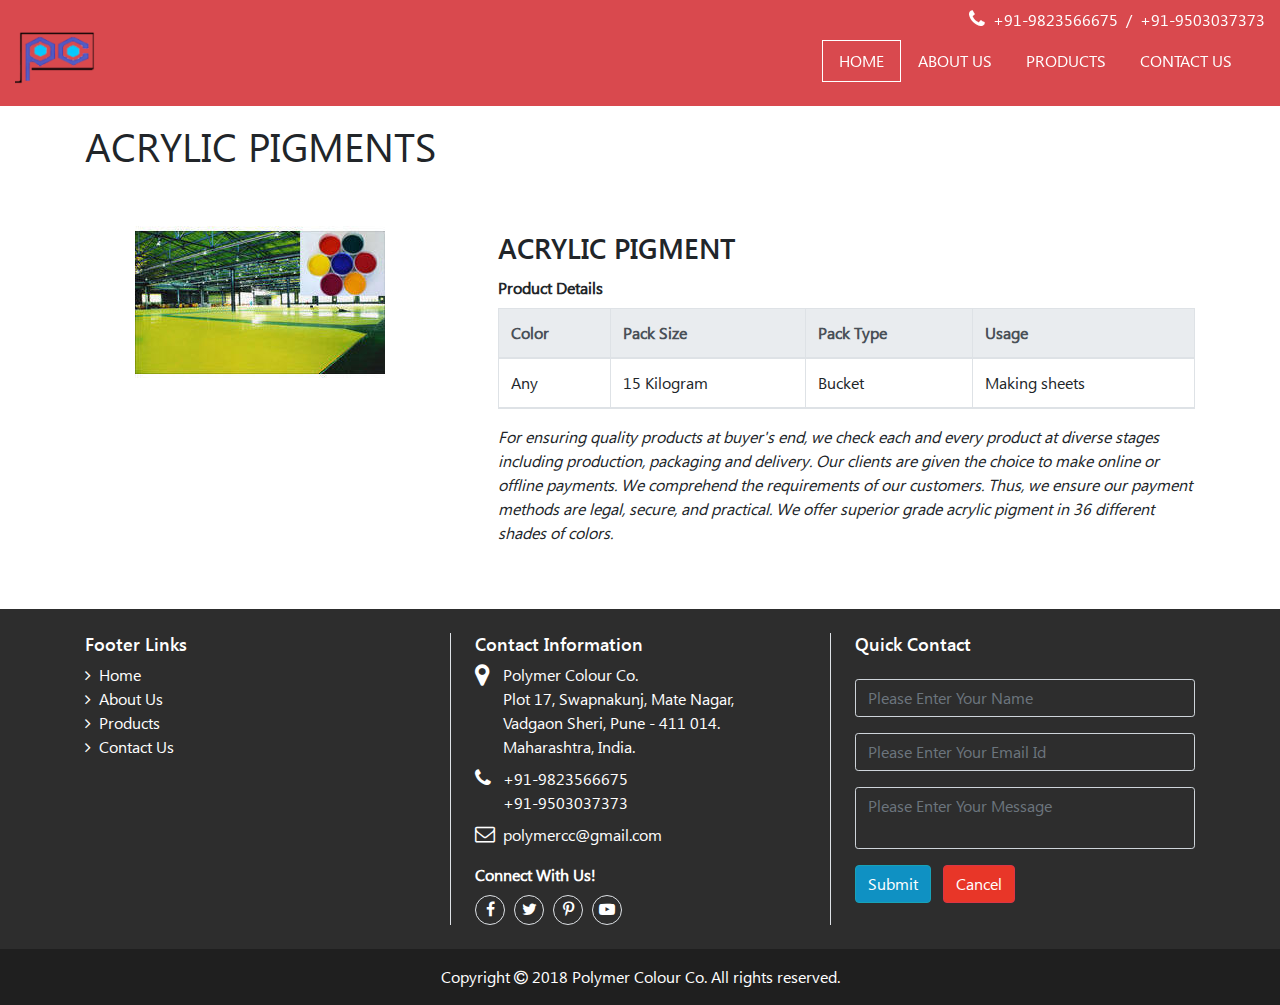
<file: acrylic-pigment.html>
<!doctype html>
<html lang="en">
  <head>
    <!-- Required meta tags -->
    <meta charset="utf-8">
    <meta name="viewport" content="width=device-width, initial-scale=1, shrink-to-fit=no">

    <!-- Bootstrap CSS -->
    <link rel="stylesheet" href="css/bootstrap.min.css">
	<!-- font-awesome CSS -->
	<link rel="stylesheet" href="css/font-awesome.min.css">
	<!-- custom CSS -->
	<link rel="stylesheet" href="css/style.css">

    <title>Polymer Colour Co. | Acrylic Pigment</title>
  </head>
  <body class="bg-gray">
  <header class="top-banner">
		<div id="header-wrapper" class="container-fluid menu-header pt-2">
			<div class="row">
				<div class="col-sm-4 col-md-6 col-lg-6 logo pt-2 text-center block-normal hide-responsive">
					<a href="#" class="pull-left"><img src="images/polymer-logo.png" class="img-fluid logo-img" /></a>
				</div>
				<div class="col-sm-8 col-md-6 col-lg-6 menubar">
					<div class="w-100 text-right text-white">
						<p class="mb-0"><i class="fa fa-phone mr-2 fs-20"></i><a href="tel:+919823566675" class="text-white mr-1">+91-9823566675</a> / <a href="tel:+919503037373" class="text-white ml-1">+91-9503037373</a></p>
					</div>				
					<nav class="navbar navbar-expand-lg navbar-dark bg-dark bg-transparent col-lg-12">
						<a class="navbar-brand block-responsive hide-normal" href="#"><img src="images/polymer_logo.jpg" class="img-fluid logo-img" /></a>
						<button class="navbar-toggler" type="button" data-toggle="collapse" data-target="#navbarSupportedContent" aria-controls="navbarSupportedContent" aria-expanded="false" aria-label="Toggle navigation">
						<span class="navbar-toggler-icon"></span>
						</button>

						<div class="collapse navbar-collapse" id="navbarSupportedContent">
							<ul class="navbar-nav ml-auto main-nav text-uppercase">
								<li class="nav-item active">
									<a class="nav-link text-white pl-3 pr-3" href="#demo">Home</a>
								</li>
								<li class="nav-item">
									<a class="nav-link text-white pl-3 pr-3" href="#about">About Us</a>
								</li>
								<li class="nav-item">
									<a class="nav-link text-white pl-3 pr-3" href="#gallery">Products</a>
								</li>
								<li class="nav-item">
									<a class="nav-link text-white pl-3 pr-3" href="#footer">Contact Us</a>
								</li>
							</ul>
						</div>
					</nav>
				</div>			
			</div>			
		</div>
	</header>
	<div class="clearfix"></div>
	<section id="about" class="pt-3 pb-3 bg-white">
		<div class="container" id="details">
			<div class="row">
				<div class="col-12">
					<h1 class="page-title">ACRYLIC PIGMENTS</h1>
				</div>
			</div>	
			<div class="row">
				<div class="col-sm-4 col-xs-12 text-center">
					<img src="images/products/epoxy-pigments.jpg" class="img-fluid" />
				</div>
				<div class="col-sm-8 col-xs-12 pt-5 pb-5 about-content pl-5">
					<div class="text-left">
						<label class="section-title text-uppercase">Acrylic Pigment</label>
						<div class="clearfix"></div>
						<label class="font-weight-bold">Product Details</label>
						<div class="clearfix"></div>
						<div class="table-responsive">
							<table class="table table-bordered">
								<thead class="thead-light">
								  <tr>
									<th>Color</th>
									<th>Pack Size</th>
									<th>Pack Type</th>
									<th>Usage</th>
								  </tr>
								  <tr>
									<td>Any</td>
									<td>15 Kilogram</td>
									<td>Bucket</td>
									<td>Making sheets</td>
								  </tr>
								</thead>
							</table>
						</div>							
						<div class="clearfix"></div>
						<article><i>For ensuring quality products at buyer's end, we check each and every product at diverse stages including production, packaging and delivery. Our clients are given the choice to make online or offline payments. We comprehend the requirements of our customers. Thus, we ensure our payment methods are legal, secure, and practical. We offer superior grade acrylic pigment in 36 different shades of colors.</i></article>
						<div class="clearfix"></div>
					</div>
				</div>
			</div>
		</div>	
	</section>    
	<div class="clearfix"></div>	
	<section id="footer" class="pt-2">
		<div class="container footer">
			<div class="row text-white pt-3 pb-4">
				<div class="col-sm-12 col-md-4 col-xs-12">
					<h6>Footer Links</h6>
					<ul class="list-unstyled">
						<li><a class="text-white" href="#"><i class="fa fa-angle-right mr-2"></i>Home</a></li>						
						<li><a class="text-white" href="#"><i class="fa fa-angle-right mr-2"></i>About Us</a></li>
						<li><a class="text-white" href="#"><i class="fa fa-angle-right mr-2"></i>Products</a></li>
						<li><a class="text-white" href="#"><i class="fa fa-angle-right mr-2"></i>Contact Us</a></li>
					</ul>
				</div>
				<div class="col-sm-12 col-md-4 col-xs-12 border-left border-default pl-4 pr-4">
					<h6>Contact Information</h6>
					<div class="d-table">
						<div class="d-table-row">
							<div class="d-table-cell align-top">
								<i class="fa fa-map-marker mr-2 fs-25"></i>
							</div>
							<div class="d-table-cell align-top">
								<p class="mb-0">Polymer Colour Co.</p>
								<p class="mb-0">Plot 17, Swapnakunj, Mate Nagar,</p>
								<p class="mb-0">Vadgaon Sheri, Pune - 411 014.</p>
								<p class="mb-0">Maharashtra, India.</p>
							</div>
						</div>
					
						<div class="d-table-row">
							<div class="d-table-cell align-top pt-2">
								<i class="fa fa-phone mr-2 fs-20"></i>
							</div>
							<div class="d-table-cell align-top pt-2">
								<p class="mb-0"><a href="tel:+919823566675" class="text-white">+91-9823566675</a></p>
								<p class="mb-0"><a href="tel:+919503037373" class="text-white">+91-9503037373</a></p>
							</div>
						</div>
					
						<div class="d-table-row">
							<div class="d-table-cell align-top pt-2">
								<i class="fa fa-envelope-o mr-2 fs-20"></i>
							</div>
							<div class="d-table-cell align-top pt-2">
								<p class="mb-0"><a class="text-white" href="mailto:polymercc@gmail.com">polymercc@gmail.com</a></p>
							</div>
						</div>
					</div>
					<div class="clearfix"></div>
					<div class="footer-social-media mt-3">
						<label class="mb-0 font-weight-bold">Connect With Us!</label>
						<div class="clearfix"></div>
						<div class="text-left social-icons pt-2">
							<a class="btn btn-social-icon fb text-white border p-0 br-25" href="#"><i class="fa fa-facebook"></i></a>
							<a class="btn btn-social-icon tw text-white border p-0 br-25" href="#"><i class="fa fa-twitter"></i></a>
							<a class="btn btn-social-icon pin text-white border p-0 br-25" href="#"><i class="fa fa-pinterest-p"></i></a>
							<a class="btn btn-social-icon yt text-white border p-0 br-25" href="#"><i class="fa fa-youtube-play"></i></a>						
						</div>
					</div>
				</div>
				<div class="col-sm-12 col-md-4 col-xs-12 border-left border-default pl-4">
					<h6>Quick Contact</h6>
					<div class="clearfix"></div>
					<form name="contactus" class="contactus mt-4" method="post">
						<input type="text" name="contact_name" class="form-control mb-3 bg-transparent" required placeholder="Please Enter Your Name" />
						<input type="email" name="contact_email" class="form-control mb-3 bg-transparent" required placeholder="Please Enter Your Email Id" />
						<textarea name="contact_message" placeholder="Please Enter Your Message" class="form-control mb-3 bg-transparent noresize"></textarea>
						<input type="submit" name="submit" class="btn btn-info bg-blue mr-2" value="Submit" />
						<input type="button" name="cancel" class="btn btn-danger bg-red" value="Cancel" />
					</form>
				</div>				
			</div>
		</div>
		<div class="container-fluid copyright-footer pt-3 pb-3">
			<div class="container">
				<div class="row text-white">
					<div class="col-12">
						<div class="text-center">
							<span class="font-weight-normal">Copyright <i class="fa fa-copyright"></i> 2018 Polymer Colour Co. All rights reserved.</span>
						</div>
					</div>
				</div>
			</div>
		</div>	
	</section>
	<div id="btnScrollTop" title="Scroll to top" style="" onclick="pageScroll()"><i class="fa fa-arrow-circle-o-up"></i></div>
	
	<!-- Optional JavaScript -->
    <!-- jQuery first, then Popper.js, then Bootstrap JS -->
	<script src="js/jquery.min.js"></script>
    <!--<script src="js/jquery-3.2.1.slim.min.js"></script>-->
    <script src="js/popper.min.js"></script>
    <script src="js/bootstrap.min.js"></script>
	
	<script>
		// When the user scrolls down 20px from the top of the document, show the button
		window.onscroll = function() {scrollFunction()};

		function scrollFunction() {
			if (document.body.scrollTop > 20 || document.documentElement.scrollTop > 20) {
				//document.getElementById("btnScrollTop").style.display = "block";
				document.getElementById("header-wrapper").style.background = "rgba(0, 0, 0, 0.8)";
			} else {
				//document.getElementById("btnScrollTop").style.display = "none";
				document.getElementById("header-wrapper").style.background = "rgba(208, 27, 34, 0.8)";
			}
		}

		// When the user clicks on the button, scroll to the top of the document
		/*function topFunction() {
				document.body.scrollTop = 0;
				document.documentElement.scrollTop = 0;
		}*/
		
		
		
	</script>
	<script type="text/javascript">
		$(document).scroll(function(){
			var b=$(this).scrollTop();if(b>100){$("#btnScrollTop").fadeIn()}else{$("#btnScrollTop").fadeOut()}});
			
			function pageScroll(){$("html, body").animate({scrollTop:0},600)}
			
			$(document).ready(function(){
				var hdr_ht = document.getElementById("header-wrapper").offsetHeight;
				document.getElementById("details").style.paddingTop = hdr_ht + "px";
				//document.getElementById(ObjectId).style.setAttribute('marginTop', '50px');
			});
			
			function headerHt(){
				var hdr_ht = document.getElementById("#header-wrapper").offsetHeight;
				document.getElementById("about").style.marginTop = "50px";
			}
			
	</script>
	<script>
$(document).ready(function(){
  // Add scrollspy to <body>
  $('body').scrollspy({target: ".navbar", offset: 50});   

  // Add smooth scrolling on all links inside the navbar
  $(".main-nav a").on('click', function(event) {
    // Make sure this.hash has a value before overriding default behavior
    if (this.hash !== "") {
      // Prevent default anchor click behavior
      event.preventDefault();

      // Store hash
      var hash = this.hash;

      // Using jQuery's animate() method to add smooth page scroll
      // The optional number (800) specifies the number of milliseconds it takes to scroll to the specified area
      $('html, body').animate({
        scrollTop: $(hash).offset().top
      }, 800, function(){
   
        // Add hash (#) to URL when done scrolling (default click behavior)
        window.location.hash = hash;
      });
    }  // End if
  });
});
</script>

</body>
</html>
</file>
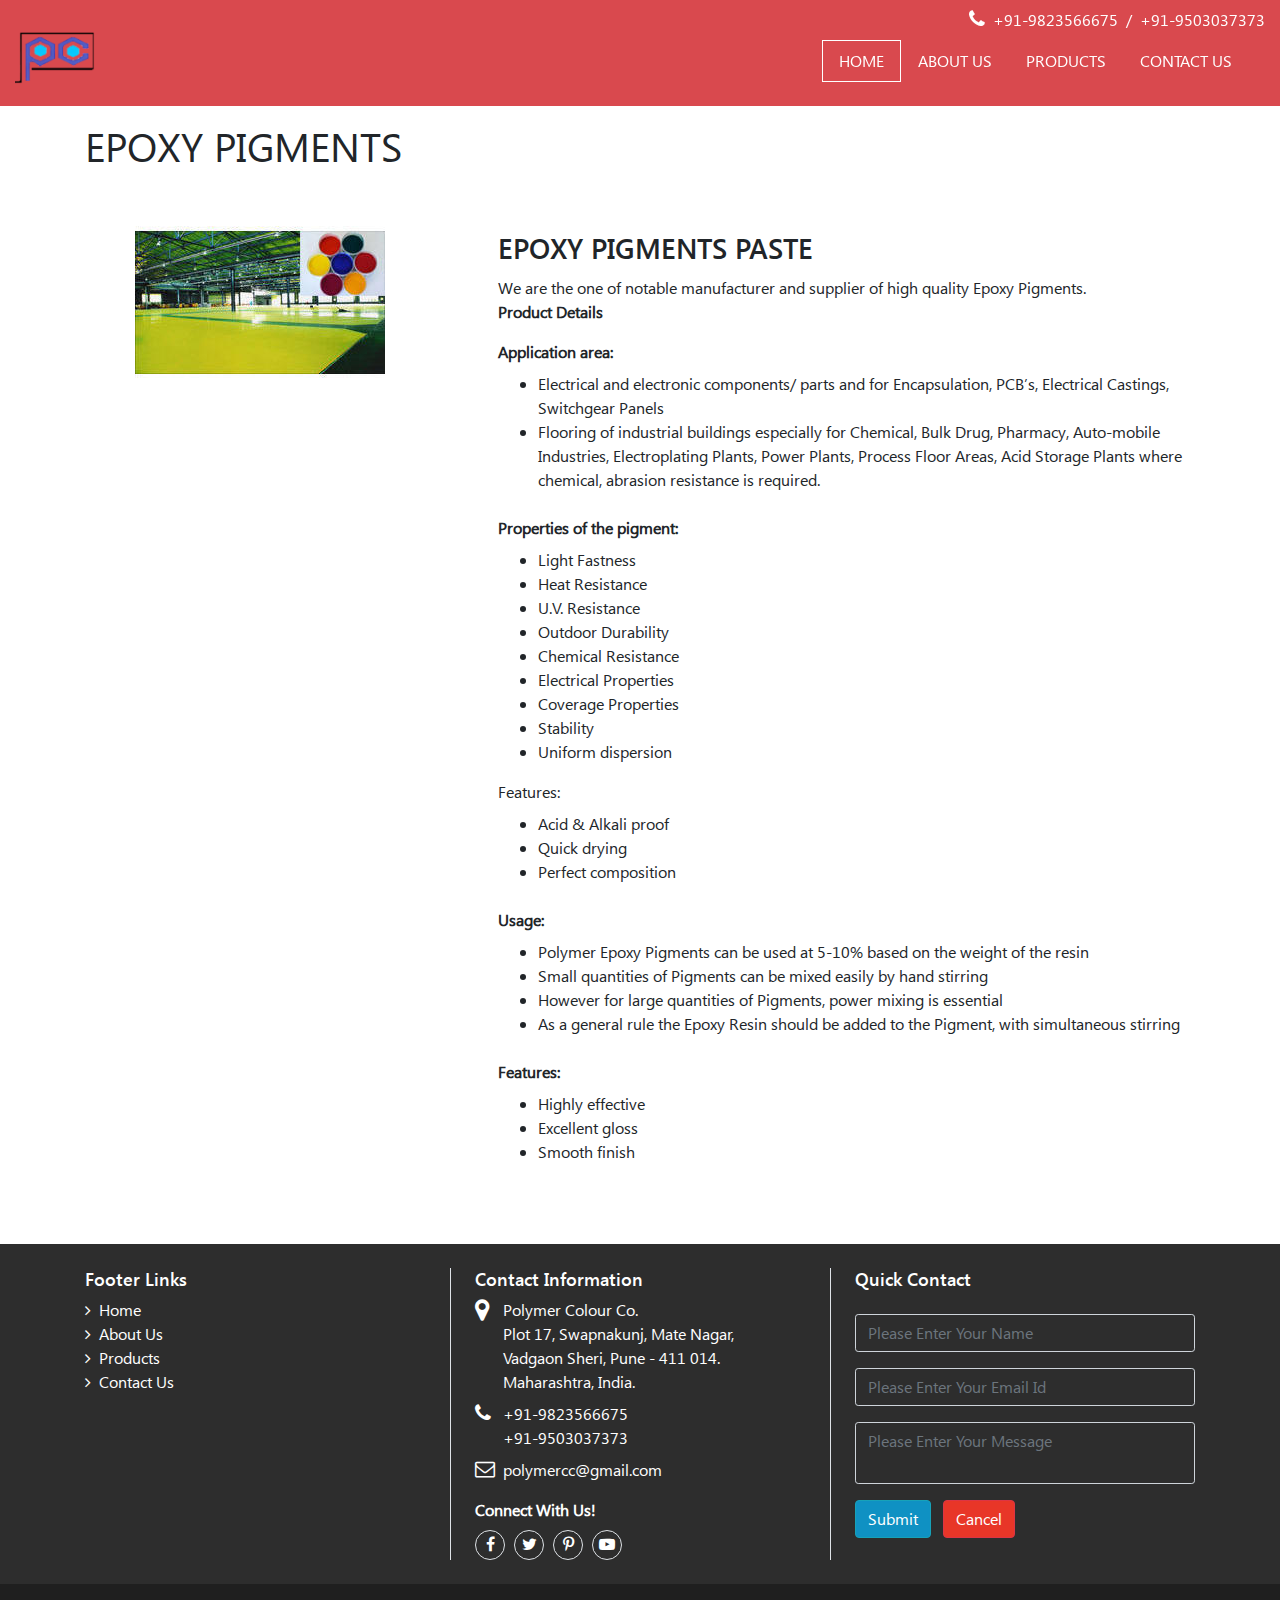
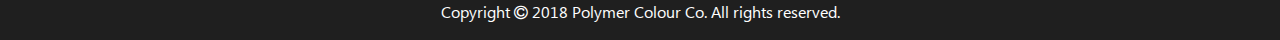
<file: epoxy-pigments.html>
<!doctype html>
<html lang="en">
  <head>
    <!-- Required meta tags -->
    <meta charset="utf-8">
    <meta name="viewport" content="width=device-width, initial-scale=1, shrink-to-fit=no">

    <!-- Bootstrap CSS -->
    <link rel="stylesheet" href="css/bootstrap.min.css">
	<!-- font-awesome CSS -->
	<link rel="stylesheet" href="css/font-awesome.min.css">
	<!-- custom CSS -->
	<link rel="stylesheet" href="css/style.css">

    <title>Polymer Colour Co. | Epoxy Pigments</title>
  </head>
  <body class="bg-gray">
  <header class="top-banner">
		<div id="header-wrapper" class="container-fluid menu-header pt-2">
			<div class="row">
				<div class="col-sm-4 col-md-6 col-lg-6 logo pt-2 text-center block-normal hide-responsive">
					<a href="#" class="pull-left"><img src="images/polymer-logo.png" class="img-fluid logo-img" /></a>
				</div>
				<div class="col-sm-8 col-md-6 col-lg-6 menubar">
					<div class="w-100 text-right text-white">
						<p class="mb-0"><i class="fa fa-phone mr-2 fs-20"></i><a href="tel:+919823566675" class="text-white mr-1">+91-9823566675</a> / <a href="tel:+919503037373" class="text-white ml-1">+91-9503037373</a></p>
					</div>				
					<nav class="navbar navbar-expand-lg navbar-dark bg-dark bg-transparent col-lg-12">
						<a class="navbar-brand block-responsive hide-normal" href="#"><img src="images/polymer_logo.jpg" class="img-fluid logo-img" /></a>
						<button class="navbar-toggler" type="button" data-toggle="collapse" data-target="#navbarSupportedContent" aria-controls="navbarSupportedContent" aria-expanded="false" aria-label="Toggle navigation">
						<span class="navbar-toggler-icon"></span>
						</button>

						<div class="collapse navbar-collapse" id="navbarSupportedContent">
							<ul class="navbar-nav ml-auto main-nav text-uppercase">
								<li class="nav-item active">
									<a class="nav-link text-white pl-3 pr-3" href="#demo">Home</a>
								</li>
								<li class="nav-item">
									<a class="nav-link text-white pl-3 pr-3" href="#about">About Us</a>
								</li>
								<li class="nav-item">
									<a class="nav-link text-white pl-3 pr-3" href="#gallery">Products</a>
								</li>
								<li class="nav-item">
									<a class="nav-link text-white pl-3 pr-3" href="#footer">Contact Us</a>
								</li>
							</ul>
						</div>
					</nav>
				</div>			
			</div>			
		</div>
	</header>
	<div class="clearfix"></div>
	<section id="about" class="pt-3 pb-3 bg-white">
		<div class="container" id="details">
			<div class="row">
				<div class="col-12">
					<h1 class="page-title">EPOXY PIGMENTS</h1>
				</div>
			</div>	
			<div class="row">
				<div class="col-sm-4 col-xs-12 text-center">
					<img src="images/products/epoxy-pigments.jpg" class="img-fluid" />
				</div>
				<div class="col-sm-8 col-xs-12 pt-5 pb-5 about-content pl-5">
					<div class="text-left">
						<label class="section-title text-uppercase">Epoxy Pigments Paste</label>
						
						<div class="clearfix"></div>
						<article>We are the one of notable manufacturer and supplier of high quality Epoxy Pigments.</article>
						<div class="clearfix"></div>
						
						<label class="font-weight-bold">Product Details</label>
												
						<div class="clearfix"></div>
						<label class="mt-2 font-weight-bold">Application area:</label>
						<ul><li>Electrical and electronic components/ parts and for Encapsulation, PCB’s, Electrical Castings, Switchgear Panels</li><li>Flooring of industrial buildings especially for Chemical, Bulk Drug, Pharmacy, Auto-mobile Industries, Electroplating Plants, Power Plants, Process Floor Areas, Acid Storage Plants where chemical, abrasion resistance is required.</li></ul>
						<label class="mt-2 font-weight-bold">Properties of the pigment:</label>
						<ul><li>Light Fastness</li><li>Heat Resistance</li><li>U.V. Resistance</li><li>Outdoor Durability</li><li>Chemical Resistance</li><li>Electrical Properties</li><li>Coverage Properties</li><li>Stability</li><li>Uniform dispersion</li></ul>
						<div class="clearfix"></div>
						<label>Features:</label>
						<ul><li>Acid &amp; Alkali proof</li><li>Quick drying</li><li>Perfect composition</li></ul>
						<div class="clearfix"></div>
						<label class="mt-2 font-weight-bold">Usage:</label>
						<ul><li>Polymer Epoxy Pigments can be used at 5-10% based on the weight of the resin</li><li>Small quantities of Pigments can be mixed easily by hand stirring</li><li>However for large quantities of Pigments, power mixing is essential</li><li>As a general rule the Epoxy Resin should be added to the Pigment, with simultaneous stirring </li></ul>
						<div class="clearfix"></div>
						<label class="mt-2 font-weight-bold">Features:</label>
						<ul><li>Highly effective</li><li>Excellent gloss</li><li>Smooth finish</li></ul>
						<div class="clearfix"></div>
					</div>
				</div>
			</div>
		</div>	
	</section>    
	<div class="clearfix"></div>	
	<section id="footer" class="pt-2">
		<div class="container footer">
			<div class="row text-white pt-3 pb-4">
				<div class="col-sm-12 col-md-4 col-xs-12">
					<h6>Footer Links</h6>
					<ul class="list-unstyled">
						<li><a class="text-white" href="#"><i class="fa fa-angle-right mr-2"></i>Home</a></li>						
						<li><a class="text-white" href="#"><i class="fa fa-angle-right mr-2"></i>About Us</a></li>
						<li><a class="text-white" href="#"><i class="fa fa-angle-right mr-2"></i>Products</a></li>
						<li><a class="text-white" href="#"><i class="fa fa-angle-right mr-2"></i>Contact Us</a></li>
					</ul>
				</div>
				<div class="col-sm-12 col-md-4 col-xs-12 border-left border-default pl-4 pr-4">
					<h6>Contact Information</h6>
					<div class="d-table">
						<div class="d-table-row">
							<div class="d-table-cell align-top">
								<i class="fa fa-map-marker mr-2 fs-25"></i>
							</div>
							<div class="d-table-cell align-top">
								<p class="mb-0">Polymer Colour Co.</p>
								<p class="mb-0">Plot 17, Swapnakunj, Mate Nagar,</p>
								<p class="mb-0">Vadgaon Sheri, Pune - 411 014.</p>
								<p class="mb-0">Maharashtra, India.</p>
							</div>
						</div>
					
						<div class="d-table-row">
							<div class="d-table-cell align-top pt-2">
								<i class="fa fa-phone mr-2 fs-20"></i>
							</div>
							<div class="d-table-cell align-top pt-2">
								<p class="mb-0"><a href="tel:+919823566675" class="text-white">+91-9823566675</a></p>
								<p class="mb-0"><a href="tel:+919503037373" class="text-white">+91-9503037373</a></p>
							</div>
						</div>
					
						<div class="d-table-row">
							<div class="d-table-cell align-top pt-2">
								<i class="fa fa-envelope-o mr-2 fs-20"></i>
							</div>
							<div class="d-table-cell align-top pt-2">
								<p class="mb-0"><a class="text-white" href="mailto:polymercc@gmail.com">polymercc@gmail.com</a></p>
							</div>
						</div>
					</div>
					<div class="clearfix"></div>
					<div class="footer-social-media mt-3">
						<label class="mb-0 font-weight-bold">Connect With Us!</label>
						<div class="clearfix"></div>
						<div class="text-left social-icons pt-2">
							<a class="btn btn-social-icon fb text-white border p-0 br-25" href="#"><i class="fa fa-facebook"></i></a>
							<a class="btn btn-social-icon tw text-white border p-0 br-25" href="#"><i class="fa fa-twitter"></i></a>
							<a class="btn btn-social-icon pin text-white border p-0 br-25" href="#"><i class="fa fa-pinterest-p"></i></a>
							<a class="btn btn-social-icon yt text-white border p-0 br-25" href="#"><i class="fa fa-youtube-play"></i></a>						
						</div>
					</div>
				</div>
				<div class="col-sm-12 col-md-4 col-xs-12 border-left border-default pl-4">
					<h6>Quick Contact</h6>
					<div class="clearfix"></div>
					<form name="contactus" class="contactus mt-4" method="post">
						<input type="text" name="contact_name" class="form-control mb-3 bg-transparent" required placeholder="Please Enter Your Name" />
						<input type="email" name="contact_email" class="form-control mb-3 bg-transparent" required placeholder="Please Enter Your Email Id" />
						<textarea name="contact_message" placeholder="Please Enter Your Message" class="form-control mb-3 bg-transparent noresize"></textarea>
						<input type="submit" name="submit" class="btn btn-info bg-blue mr-2" value="Submit" />
						<input type="button" name="cancel" class="btn btn-danger bg-red" value="Cancel" />
					</form>
				</div>				
			</div>
		</div>
		<div class="container-fluid copyright-footer pt-3 pb-3">
			<div class="container">
				<div class="row text-white">
					<div class="col-12">
						<div class="text-center">
							<span class="font-weight-normal">Copyright <i class="fa fa-copyright"></i> 2018 Polymer Colour Co. All rights reserved.</span>
						</div>
					</div>
				</div>
			</div>
		</div>	
	</section>
	<div id="btnScrollTop" title="Scroll to top" style="" onclick="pageScroll()"><i class="fa fa-arrow-circle-o-up"></i></div>
	
	<!-- Optional JavaScript -->
    <!-- jQuery first, then Popper.js, then Bootstrap JS -->
	<script src="js/jquery.min.js"></script>
    <!--<script src="js/jquery-3.2.1.slim.min.js"></script>-->
    <script src="js/popper.min.js"></script>
    <script src="js/bootstrap.min.js"></script>
	
	<script>
		// When the user scrolls down 20px from the top of the document, show the button
		window.onscroll = function() {scrollFunction()};

		function scrollFunction() {
			if (document.body.scrollTop > 20 || document.documentElement.scrollTop > 20) {
				//document.getElementById("btnScrollTop").style.display = "block";
				document.getElementById("header-wrapper").style.background = "rgba(0, 0, 0, 0.8)";
			} else {
				//document.getElementById("btnScrollTop").style.display = "none";
				document.getElementById("header-wrapper").style.background = "rgba(208, 27, 34, 0.8)";
			}
		}

		// When the user clicks on the button, scroll to the top of the document
		/*function topFunction() {
				document.body.scrollTop = 0;
				document.documentElement.scrollTop = 0;
		}*/
		
		
		
	</script>
	<script type="text/javascript">
		$(document).scroll(function(){
			var b=$(this).scrollTop();if(b>100){$("#btnScrollTop").fadeIn()}else{$("#btnScrollTop").fadeOut()}});
			
			function pageScroll(){$("html, body").animate({scrollTop:0},600)}
			
			$(document).ready(function(){
				var hdr_ht = document.getElementById("header-wrapper").offsetHeight;
				document.getElementById("details").style.paddingTop = hdr_ht + "px";
				//document.getElementById(ObjectId).style.setAttribute('marginTop', '50px');
			});
			
			function headerHt(){
				var hdr_ht = document.getElementById("#header-wrapper").offsetHeight;
				document.getElementById("about").style.marginTop = "50px";
			}
			
	</script>
	<script>
$(document).ready(function(){
  // Add scrollspy to <body>
  $('body').scrollspy({target: ".navbar", offset: 50});   

  // Add smooth scrolling on all links inside the navbar
  $(".main-nav a").on('click', function(event) {
    // Make sure this.hash has a value before overriding default behavior
    if (this.hash !== "") {
      // Prevent default anchor click behavior
      event.preventDefault();

      // Store hash
      var hash = this.hash;

      // Using jQuery's animate() method to add smooth page scroll
      // The optional number (800) specifies the number of milliseconds it takes to scroll to the specified area
      $('html, body').animate({
        scrollTop: $(hash).offset().top
      }, 800, function(){
   
        // Add hash (#) to URL when done scrolling (default click behavior)
        window.location.hash = hash;
      });
    }  // End if
  });
});
</script>

</body>
</html>
</file>
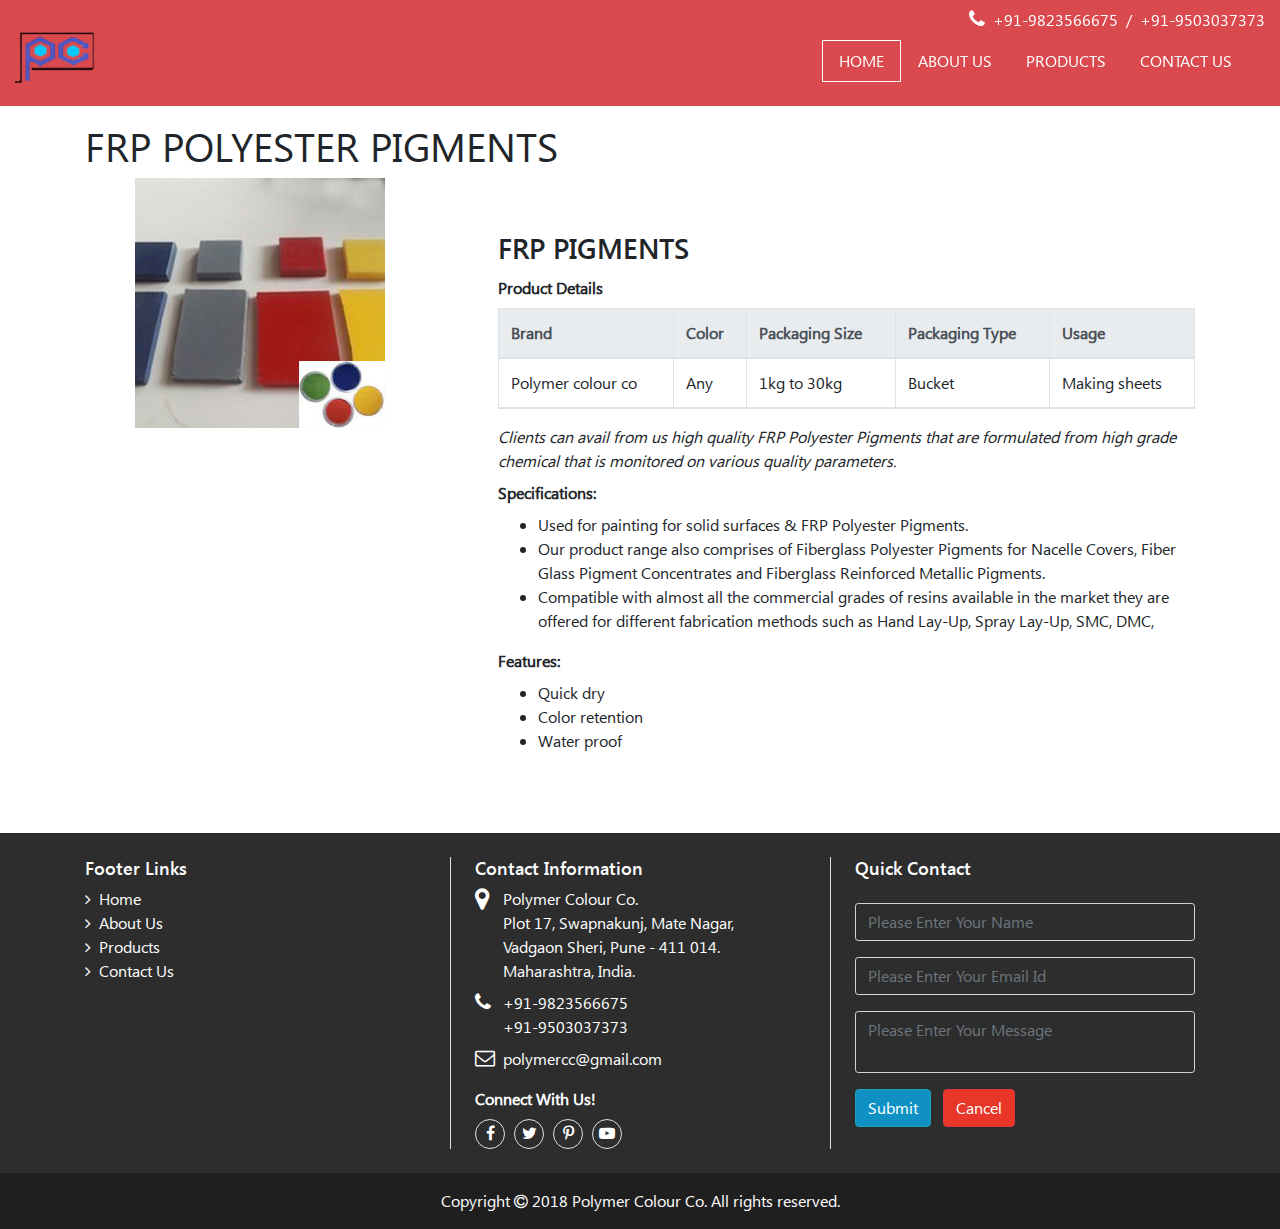
<file: FRP-polyester-pigments.html>
<!doctype html>
<html lang="en">
  <head>
    <!-- Required meta tags -->
    <meta charset="utf-8">
    <meta name="viewport" content="width=device-width, initial-scale=1, shrink-to-fit=no">

    <!-- Bootstrap CSS -->
    <link rel="stylesheet" href="css/bootstrap.min.css">
	<!-- font-awesome CSS -->
	<link rel="stylesheet" href="css/font-awesome.min.css">
	<!-- custom CSS -->
	<link rel="stylesheet" href="css/style.css">

    <title>Polymer Colour Co. | FRP Polyester Pigments</title>
  </head>
  <body class="bg-gray">
  <header class="top-banner">
		<div id="header-wrapper" class="container-fluid menu-header pt-2">
			<div class="row">
				<div class="col-sm-4 col-md-6 col-lg-6 logo pt-2 text-center block-normal hide-responsive">
					<a href="#" class="pull-left"><img src="images/polymer-logo.png" class="img-fluid logo-img" /></a>
				</div>
				<div class="col-sm-8 col-md-6 col-lg-6 menubar">
					<div class="w-100 text-right text-white">
						<p class="mb-0"><i class="fa fa-phone mr-2 fs-20"></i><a href="tel:+919823566675" class="text-white mr-1">+91-9823566675</a> / <a href="tel:+919503037373" class="text-white ml-1">+91-9503037373</a></p>
					</div>				
					<nav class="navbar navbar-expand-lg navbar-dark bg-dark bg-transparent col-lg-12">
						<a class="navbar-brand block-responsive hide-normal" href="#"><img src="images/polymer_logo.jpg" class="img-fluid logo-img" /></a>
						<button class="navbar-toggler" type="button" data-toggle="collapse" data-target="#navbarSupportedContent" aria-controls="navbarSupportedContent" aria-expanded="false" aria-label="Toggle navigation">
						<span class="navbar-toggler-icon"></span>
						</button>

						<div class="collapse navbar-collapse" id="navbarSupportedContent">
							<ul class="navbar-nav ml-auto main-nav text-uppercase">
								<li class="nav-item active">
									<a class="nav-link text-white pl-3 pr-3" href="#demo">Home</a>
								</li>
								<li class="nav-item">
									<a class="nav-link text-white pl-3 pr-3" href="#about">About Us</a>
								</li>
								<li class="nav-item">
									<a class="nav-link text-white pl-3 pr-3" href="#gallery">Products</a>
								</li>
								<li class="nav-item">
									<a class="nav-link text-white pl-3 pr-3" href="#footer">Contact Us</a>
								</li>
							</ul>
						</div>
					</nav>
				</div>			
			</div>			
		</div>
	</header>
	<div class="clearfix"></div>
	<section id="about" class="pt-3 pb-3 bg-white">
		<div class="container" id="details">
			<div class="row">
				<div class="col-12">
					<h1 class="page-title">FRP POLYESTER PIGMENTS</h1>
				</div>
			</div>	
			<div class="row">
				<div class="col-sm-4 col-xs-12 text-center">
					<img src="images/products/frp-polyester-pigments.jpg" class="img-fluid" />
				</div>
				<div class="col-sm-8 col-xs-12 pt-5 pb-5 about-content pl-5">
					<div class="text-left">
						<label class="section-title text-uppercase">FRP Pigments</label>
						<div class="clearfix"></div>
						<label class="font-weight-bold">Product Details</label>
						<div class="table-responsive">
							<table class="table table-bordered">
								<thead class="thead-light">
								  <tr>
									<th>Brand</th>
									<th>Color</th>
									<th>Packaging Size</th>
									<th>Packaging Type</th>
									<th>Usage</th>
								  </tr>
								  <tr>
									<td>Polymer colour co</td>
									<td>Any</td>
									<td>1kg to 30kg</td>
									<td>Bucket</td>
									<td>Making sheets</td>
								  </tr>
								</thead>
							</table>
						</div>	
						
						<article><i>Clients can avail from us high quality FRP Polyester Pigments that are formulated from high grade chemical that is monitored on various quality parameters.</i></article>
						<div class="clearfix"></div>
						<label class="mt-2 font-weight-bold">Specifications:</label>
						<ul><li>Used for painting for solid surfaces &amp; FRP Polyester Pigments.</li><li>Our product range also comprises of Fiberglass Polyester Pigments for Nacelle Covers, Fiber Glass Pigment Concentrates and Fiberglass Reinforced Metallic Pigments.</li><li>Compatible with almost all the commercial grades of resins available in the market they are offered for different fabrication methods such as Hand Lay-Up, Spray Lay-Up, SMC, DMC,</li></ul>
						<div class="clearfix"></div>
						
						<label class="font-weight-bold">Features:</label>
						<ul><li>Quick dry</li><li>Color retention</li><li>Water proof</li></ul>
						<div class="clearfix"></div>
					</div>
				</div>
			</div>
		</div>	
	</section>    
	<div class="clearfix"></div>	
	<section id="footer" class="pt-2">
		<div class="container footer">
			<div class="row text-white pt-3 pb-4">
				<div class="col-sm-12 col-md-4 col-xs-12">
					<h6>Footer Links</h6>
					<ul class="list-unstyled">
						<li><a class="text-white" href="#"><i class="fa fa-angle-right mr-2"></i>Home</a></li>						
						<li><a class="text-white" href="#"><i class="fa fa-angle-right mr-2"></i>About Us</a></li>
						<li><a class="text-white" href="#"><i class="fa fa-angle-right mr-2"></i>Products</a></li>
						<li><a class="text-white" href="#"><i class="fa fa-angle-right mr-2"></i>Contact Us</a></li>
					</ul>
				</div>
				<div class="col-sm-12 col-md-4 col-xs-12 border-left border-default pl-4 pr-4">
					<h6>Contact Information</h6>
					<div class="d-table">
						<div class="d-table-row">
							<div class="d-table-cell align-top">
								<i class="fa fa-map-marker mr-2 fs-25"></i>
							</div>
							<div class="d-table-cell align-top">
								<p class="mb-0">Polymer Colour Co.</p>
								<p class="mb-0">Plot 17, Swapnakunj, Mate Nagar,</p>
								<p class="mb-0">Vadgaon Sheri, Pune - 411 014.</p>
								<p class="mb-0">Maharashtra, India.</p>
							</div>
						</div>
					
						<div class="d-table-row">
							<div class="d-table-cell align-top pt-2">
								<i class="fa fa-phone mr-2 fs-20"></i>
							</div>
							<div class="d-table-cell align-top pt-2">
								<p class="mb-0"><a href="tel:+919823566675" class="text-white">+91-9823566675</a></p>
								<p class="mb-0"><a href="tel:+919503037373" class="text-white">+91-9503037373</a></p>
							</div>
						</div>
					
						<div class="d-table-row">
							<div class="d-table-cell align-top pt-2">
								<i class="fa fa-envelope-o mr-2 fs-20"></i>
							</div>
							<div class="d-table-cell align-top pt-2">
								<p class="mb-0"><a class="text-white" href="mailto:polymercc@gmail.com">polymercc@gmail.com</a></p>
							</div>
						</div>
					</div>
					<div class="clearfix"></div>
					<div class="footer-social-media mt-3">
						<label class="mb-0 font-weight-bold">Connect With Us!</label>
						<div class="clearfix"></div>
						<div class="text-left social-icons pt-2">
							<a class="btn btn-social-icon fb text-white border p-0 br-25" href="#"><i class="fa fa-facebook"></i></a>
							<a class="btn btn-social-icon tw text-white border p-0 br-25" href="#"><i class="fa fa-twitter"></i></a>
							<a class="btn btn-social-icon pin text-white border p-0 br-25" href="#"><i class="fa fa-pinterest-p"></i></a>
							<a class="btn btn-social-icon yt text-white border p-0 br-25" href="#"><i class="fa fa-youtube-play"></i></a>						
						</div>
					</div>
				</div>
				<div class="col-sm-12 col-md-4 col-xs-12 border-left border-default pl-4">
					<h6>Quick Contact</h6>
					<div class="clearfix"></div>
					<form name="contactus" class="contactus mt-4" method="post">
						<input type="text" name="contact_name" class="form-control mb-3 bg-transparent" required placeholder="Please Enter Your Name" />
						<input type="email" name="contact_email" class="form-control mb-3 bg-transparent" required placeholder="Please Enter Your Email Id" />
						<textarea name="contact_message" placeholder="Please Enter Your Message" class="form-control mb-3 bg-transparent noresize"></textarea>
						<input type="submit" name="submit" class="btn btn-info bg-blue mr-2" value="Submit" />
						<input type="button" name="cancel" class="btn btn-danger bg-red" value="Cancel" />
					</form>
				</div>				
			</div>
		</div>
		<div class="container-fluid copyright-footer pt-3 pb-3">
			<div class="container">
				<div class="row text-white">
					<div class="col-12">
						<div class="text-center">
							<span class="font-weight-normal">Copyright <i class="fa fa-copyright"></i> 2018 Polymer Colour Co. All rights reserved.</span>
						</div>
					</div>
				</div>
			</div>
		</div>	
	</section>
	<div id="btnScrollTop" title="Scroll to top" style="" onclick="pageScroll()"><i class="fa fa-arrow-circle-o-up"></i></div>
	
	<!-- Optional JavaScript -->
    <!-- jQuery first, then Popper.js, then Bootstrap JS -->
	<script src="js/jquery.min.js"></script>
    <!--<script src="js/jquery-3.2.1.slim.min.js"></script>-->
    <script src="js/popper.min.js"></script>
    <script src="js/bootstrap.min.js"></script>
	
	<script>
		// When the user scrolls down 20px from the top of the document, show the button
		window.onscroll = function() {scrollFunction()};

		function scrollFunction() {
			if (document.body.scrollTop > 20 || document.documentElement.scrollTop > 20) {
				//document.getElementById("btnScrollTop").style.display = "block";
				document.getElementById("header-wrapper").style.background = "rgba(0, 0, 0, 0.8)";
			} else {
				//document.getElementById("btnScrollTop").style.display = "none";
				document.getElementById("header-wrapper").style.background = "rgba(208, 27, 34, 0.8)";
			}
		}

		// When the user clicks on the button, scroll to the top of the document
		/*function topFunction() {
				document.body.scrollTop = 0;
				document.documentElement.scrollTop = 0;
		}*/
		
		
		
	</script>
	<script type="text/javascript">
		$(document).scroll(function(){
			var b=$(this).scrollTop();if(b>100){$("#btnScrollTop").fadeIn()}else{$("#btnScrollTop").fadeOut()}});
			
			function pageScroll(){$("html, body").animate({scrollTop:0},600)}
			
			$(document).ready(function(){
				var hdr_ht = document.getElementById("header-wrapper").offsetHeight;
				document.getElementById("details").style.paddingTop = hdr_ht + "px";
				//document.getElementById(ObjectId).style.setAttribute('marginTop', '50px');
			});
			
			function headerHt(){
				var hdr_ht = document.getElementById("#header-wrapper").offsetHeight;
				document.getElementById("about").style.marginTop = "50px";
			}
			
	</script>
	<script>
$(document).ready(function(){
  // Add scrollspy to <body>
  $('body').scrollspy({target: ".navbar", offset: 50});   

  // Add smooth scrolling on all links inside the navbar
  $(".main-nav a").on('click', function(event) {
    // Make sure this.hash has a value before overriding default behavior
    if (this.hash !== "") {
      // Prevent default anchor click behavior
      event.preventDefault();

      // Store hash
      var hash = this.hash;

      // Using jQuery's animate() method to add smooth page scroll
      // The optional number (800) specifies the number of milliseconds it takes to scroll to the specified area
      $('html, body').animate({
        scrollTop: $(hash).offset().top
      }, 800, function(){
   
        // Add hash (#) to URL when done scrolling (default click behavior)
        window.location.hash = hash;
      });
    }  // End if
  });
});
</script>

</body>
</html>
</file>
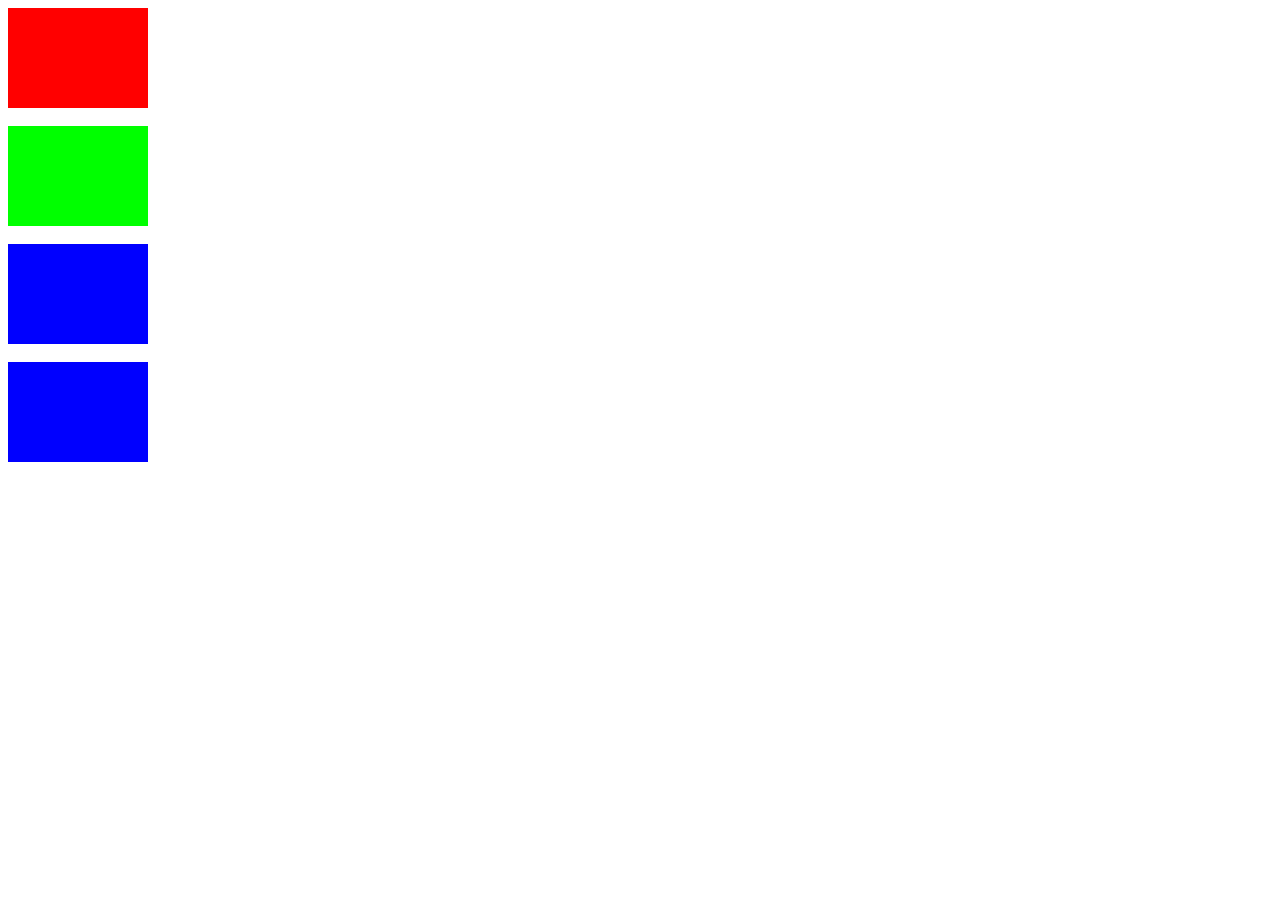
<file: homeColor.html>
<html>
<head> <title> Color Box </title>
<style>
.box{
	width:140px;
	height:100px;
}
 
.red{
	background:#f00;
}
.green{
	background:#0f0;
}
.blue{
	background:#00f;
}

.blue1{


background: #00f;
}
.square{
    width: 100px;
    height: 100px;
    Background-color: #fff;/* Your Color */
}
</style>
 </head>

<body>
<div class ="row">
<div class="box red"></div> <br>
<div class="box green"></div><br>
<div class="box blue"></div><br>
<div class="box blue1"></div><br>
</div>
 
</body>
</html>
</file>
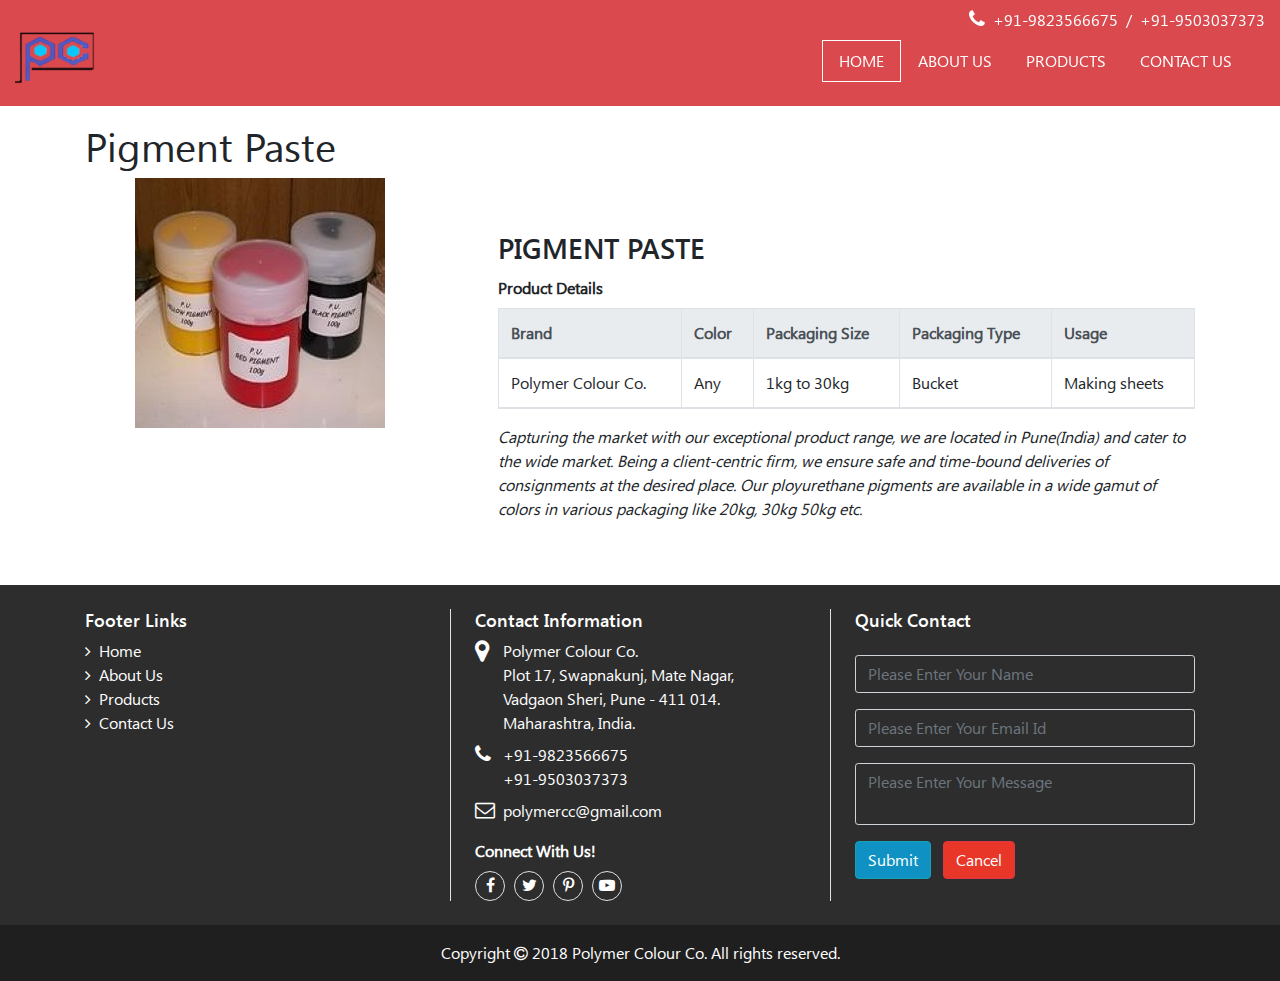
<file: pigment-paste.html>
<!doctype html>
<html lang="en">
  <head>
    <!-- Required meta tags -->
    <meta charset="utf-8">
    <meta name="viewport" content="width=device-width, initial-scale=1, shrink-to-fit=no">

    <!-- Bootstrap CSS -->
    <link rel="stylesheet" href="css/bootstrap.min.css">
	<!-- font-awesome CSS -->
	<link rel="stylesheet" href="css/font-awesome.min.css">
	<!-- custom CSS -->
	<link rel="stylesheet" href="css/style.css">

    <title>Polymer Colour Co. | Pigment Paste</title>
  </head>
  <body class="bg-gray">
  <header class="top-banner">
		<div id="header-wrapper" class="container-fluid menu-header pt-2">
			<div class="row">
				<div class="col-sm-4 col-md-6 col-lg-6 logo pt-2 text-center block-normal hide-responsive">
					<a href="#" class="pull-left"><img src="images/polymer-logo.png" class="img-fluid logo-img" /></a>
				</div>
				<div class="col-sm-8 col-md-6 col-lg-6 menubar">
					<div class="w-100 text-right text-white">
						<p class="mb-0"><i class="fa fa-phone mr-2 fs-20"></i><a href="tel:+919823566675" class="text-white mr-1">+91-9823566675</a> / <a href="tel:+919503037373" class="text-white ml-1">+91-9503037373</a></p>
					</div>				
					<nav class="navbar navbar-expand-lg navbar-dark bg-dark bg-transparent col-lg-12">
						<a class="navbar-brand block-responsive hide-normal" href="#"><img src="images/polymer_logo.jpg" class="img-fluid logo-img" /></a>
						<button class="navbar-toggler" type="button" data-toggle="collapse" data-target="#navbarSupportedContent" aria-controls="navbarSupportedContent" aria-expanded="false" aria-label="Toggle navigation">
						<span class="navbar-toggler-icon"></span>
						</button>

						<div class="collapse navbar-collapse" id="navbarSupportedContent">
							<ul class="navbar-nav ml-auto main-nav text-uppercase">
								<li class="nav-item active">
									<a class="nav-link text-white pl-3 pr-3" href="#demo">Home</a>
								</li>
								<li class="nav-item">
									<a class="nav-link text-white pl-3 pr-3" href="#about">About Us</a>
								</li>
								<li class="nav-item">
									<a class="nav-link text-white pl-3 pr-3" href="#gallery">Products</a>
								</li>
								<li class="nav-item">
									<a class="nav-link text-white pl-3 pr-3" href="#footer">Contact Us</a>
								</li>
							</ul>
						</div>
					</nav>
				</div>			
			</div>			
		</div>
	</header>
	<div class="clearfix"></div>
	<section id="about" class="pt-3 pb-3 bg-white">
		<div class="container" id="details">
			<div class="row">
				<div class="col-12">
					<h1 class="page-title">Pigment Paste</h1>
				</div>
			</div>	
			<div class="row">
				<div class="col-sm-4 col-xs-12 text-center">
					<img src="images/products/pigment-paste.jpeg" class="img-fluid" />
				</div>
				<div class="col-sm-8 col-xs-12 pt-5 pb-5 about-content pl-5">
					<div class="text-left">
						<label class="section-title text-uppercase">Pigment Paste</label>
						<div class="clearfix"></div>
						<label class="font-weight-bold">Product Details</label>
						<div class="table-responsive">
							<table class="table table-bordered">
								<thead class="thead-light">
								  <tr>
									<th>Brand</th>
									<th>Color</th>
									<th>Packaging Size</th>
									<th>Packaging Type</th>
									<th>Usage</th>
								  </tr>
								  <tr>
									<td>Polymer Colour Co.</td>
									<td>Any</td>
									<td>1kg to 30kg</td>
									<td>Bucket</td>
									<td>Making sheets</td>
								  </tr>
								</thead>
							</table>
						</div>							
						<article><i>Capturing the market with our exceptional product range, we are located in Pune(India) and cater to the wide market. Being a client-centric firm, we ensure safe and time-bound deliveries of consignments at the desired place. Our ployurethane pigments are available in a wide gamut of colors in various packaging like 20kg, 30kg 50kg etc.</i></article>
						<div class="clearfix"></div>
					</div>
				</div>
			</div>
		</div>	
	</section>    
	<div class="clearfix"></div>	
	<section id="footer" class="pt-2">
		<div class="container footer">
			<div class="row text-white pt-3 pb-4">
				<div class="col-sm-12 col-md-4 col-xs-12">
					<h6>Footer Links</h6>
					<ul class="list-unstyled">
						<li><a class="text-white" href="#"><i class="fa fa-angle-right mr-2"></i>Home</a></li>						
						<li><a class="text-white" href="#"><i class="fa fa-angle-right mr-2"></i>About Us</a></li>
						<li><a class="text-white" href="#"><i class="fa fa-angle-right mr-2"></i>Products</a></li>
						<li><a class="text-white" href="#"><i class="fa fa-angle-right mr-2"></i>Contact Us</a></li>
					</ul>
				</div>
				<div class="col-sm-12 col-md-4 col-xs-12 border-left border-default pl-4 pr-4">
					<h6>Contact Information</h6>
					<div class="d-table">
						<div class="d-table-row">
							<div class="d-table-cell align-top">
								<i class="fa fa-map-marker mr-2 fs-25"></i>
							</div>
							<div class="d-table-cell align-top">
								<p class="mb-0">Polymer Colour Co.</p>
								<p class="mb-0">Plot 17, Swapnakunj, Mate Nagar,</p>
								<p class="mb-0">Vadgaon Sheri, Pune - 411 014.</p>
								<p class="mb-0">Maharashtra, India.</p>
							</div>
						</div>
					
						<div class="d-table-row">
							<div class="d-table-cell align-top pt-2">
								<i class="fa fa-phone mr-2 fs-20"></i>
							</div>
							<div class="d-table-cell align-top pt-2">
								<p class="mb-0"><a href="tel:+919823566675" class="text-white">+91-9823566675</a></p>
								<p class="mb-0"><a href="tel:+919503037373" class="text-white">+91-9503037373</a></p>
							</div>
						</div>
					
						<div class="d-table-row">
							<div class="d-table-cell align-top pt-2">
								<i class="fa fa-envelope-o mr-2 fs-20"></i>
							</div>
							<div class="d-table-cell align-top pt-2">
								<p class="mb-0"><a class="text-white" href="mailto:polymercc@gmail.com">polymercc@gmail.com</a></p>
							</div>
						</div>
					</div>
					<div class="clearfix"></div>
					<div class="footer-social-media mt-3">
						<label class="mb-0 font-weight-bold">Connect With Us!</label>
						<div class="clearfix"></div>
						<div class="text-left social-icons pt-2">
							<a class="btn btn-social-icon fb text-white border p-0 br-25" href="#"><i class="fa fa-facebook"></i></a>
							<a class="btn btn-social-icon tw text-white border p-0 br-25" href="#"><i class="fa fa-twitter"></i></a>
							<a class="btn btn-social-icon pin text-white border p-0 br-25" href="#"><i class="fa fa-pinterest-p"></i></a>
							<a class="btn btn-social-icon yt text-white border p-0 br-25" href="#"><i class="fa fa-youtube-play"></i></a>						
						</div>
					</div>
				</div>
				<div class="col-sm-12 col-md-4 col-xs-12 border-left border-default pl-4">
					<h6>Quick Contact</h6>
					<div class="clearfix"></div>
					<form name="contactus" class="contactus mt-4" method="post">
						<input type="text" name="contact_name" class="form-control mb-3 bg-transparent" required placeholder="Please Enter Your Name" />
						<input type="email" name="contact_email" class="form-control mb-3 bg-transparent" required placeholder="Please Enter Your Email Id" />
						<textarea name="contact_message" placeholder="Please Enter Your Message" class="form-control mb-3 bg-transparent noresize"></textarea>
						<input type="submit" name="submit" class="btn btn-info bg-blue mr-2" value="Submit" />
						<input type="button" name="cancel" class="btn btn-danger bg-red" value="Cancel" />
					</form>
				</div>				
			</div>
		</div>
		<div class="container-fluid copyright-footer pt-3 pb-3">
			<div class="container">
				<div class="row text-white">
					<div class="col-12">
						<div class="text-center">
							<span class="font-weight-normal">Copyright <i class="fa fa-copyright"></i> 2018 Polymer Colour Co. All rights reserved.</span>
						</div>
					</div>
				</div>
			</div>
		</div>	
	</section>
	<div id="btnScrollTop" title="Scroll to top" style="" onclick="pageScroll()"><i class="fa fa-arrow-circle-o-up"></i></div>
	
	<!-- Optional JavaScript -->
    <!-- jQuery first, then Popper.js, then Bootstrap JS -->
	<script src="js/jquery.min.js"></script>
    <!--<script src="js/jquery-3.2.1.slim.min.js"></script>-->
    <script src="js/popper.min.js"></script>
    <script src="js/bootstrap.min.js"></script>
	
	<script>
		// When the user scrolls down 20px from the top of the document, show the button
		window.onscroll = function() {scrollFunction()};

		function scrollFunction() {
			if (document.body.scrollTop > 20 || document.documentElement.scrollTop > 20) {
				//document.getElementById("btnScrollTop").style.display = "block";
				document.getElementById("header-wrapper").style.background = "rgba(0, 0, 0, 0.8)";
			} else {
				//document.getElementById("btnScrollTop").style.display = "none";
				document.getElementById("header-wrapper").style.background = "rgba(208, 27, 34, 0.8)";
			}
		}

		// When the user clicks on the button, scroll to the top of the document
		/*function topFunction() {
				document.body.scrollTop = 0;
				document.documentElement.scrollTop = 0;
		}*/
		
		
		
	</script>
	<script type="text/javascript">
		$(document).scroll(function(){
			var b=$(this).scrollTop();if(b>100){$("#btnScrollTop").fadeIn()}else{$("#btnScrollTop").fadeOut()}});
			
			function pageScroll(){$("html, body").animate({scrollTop:0},600)}
			
			$(document).ready(function(){
				var hdr_ht = document.getElementById("header-wrapper").offsetHeight;
				document.getElementById("details").style.paddingTop = hdr_ht + "px";
				//document.getElementById(ObjectId).style.setAttribute('marginTop', '50px');
			});
			
			function headerHt(){
				var hdr_ht = document.getElementById("#header-wrapper").offsetHeight;
				document.getElementById("about").style.marginTop = "50px";
			}
			
	</script>
	<script>
$(document).ready(function(){
  // Add scrollspy to <body>
  $('body').scrollspy({target: ".navbar", offset: 50});   

  // Add smooth scrolling on all links inside the navbar
  $(".main-nav a").on('click', function(event) {
    // Make sure this.hash has a value before overriding default behavior
    if (this.hash !== "") {
      // Prevent default anchor click behavior
      event.preventDefault();

      // Store hash
      var hash = this.hash;

      // Using jQuery's animate() method to add smooth page scroll
      // The optional number (800) specifies the number of milliseconds it takes to scroll to the specified area
      $('html, body').animate({
        scrollTop: $(hash).offset().top
      }, 800, function(){
   
        // Add hash (#) to URL when done scrolling (default click behavior)
        window.location.hash = hash;
      });
    }  // End if
  });
});
</script>

</body>
</html>
</file>
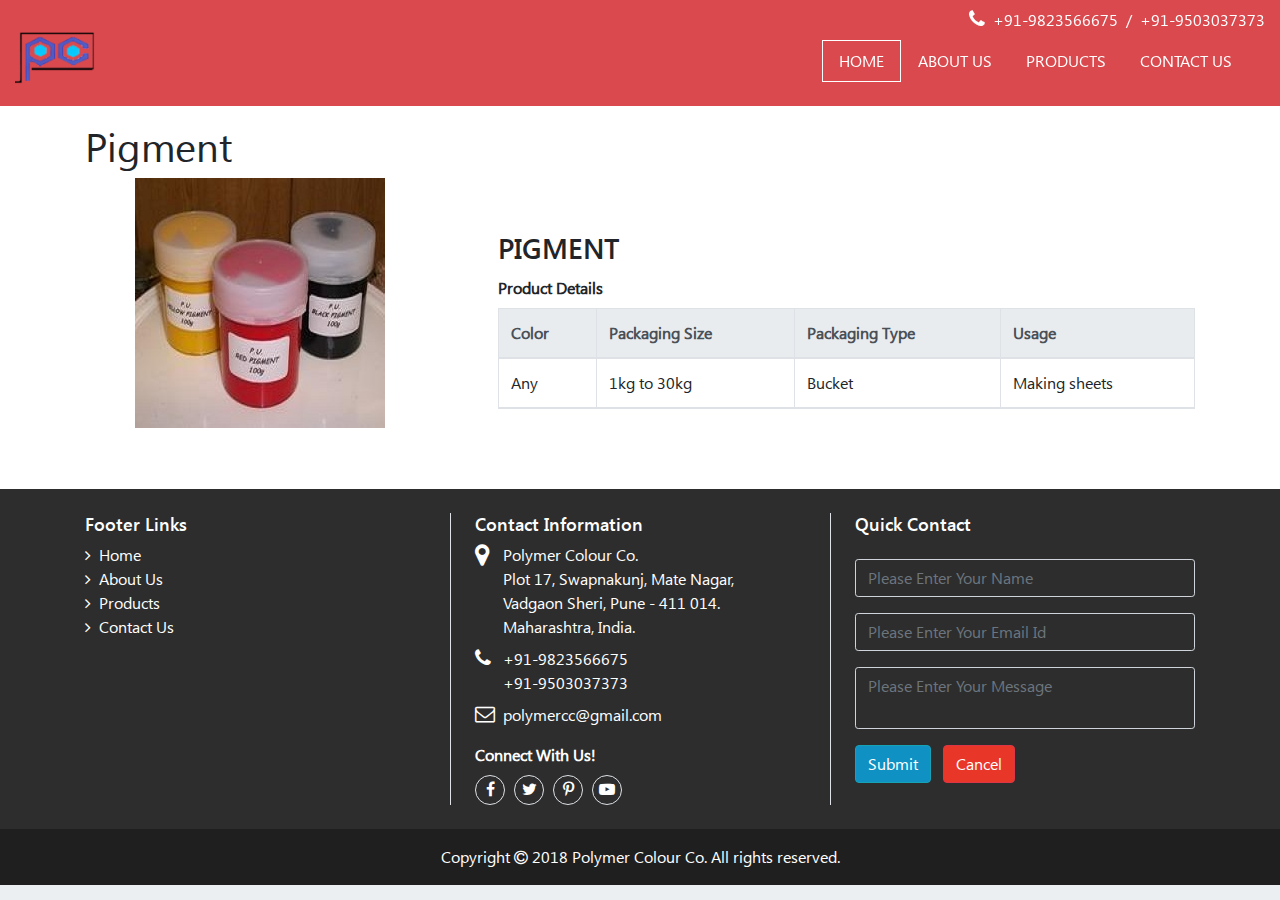
<file: pigment.html>
<!doctype html>
<html lang="en">
  <head>
    <!-- Required meta tags -->
    <meta charset="utf-8">
    <meta name="viewport" content="width=device-width, initial-scale=1, shrink-to-fit=no">

    <!-- Bootstrap CSS -->
    <link rel="stylesheet" href="css/bootstrap.min.css">
	<!-- font-awesome CSS -->
	<link rel="stylesheet" href="css/font-awesome.min.css">
	<!-- custom CSS -->
	<link rel="stylesheet" href="css/style.css">

    <title>Polymer Colour Co. | Pigment</title>
  </head>
  <body class="bg-gray">
  <header class="top-banner">
		<div id="header-wrapper" class="container-fluid menu-header pt-2">
			<div class="row">
				<div class="col-sm-4 col-md-6 col-lg-6 logo pt-2 text-center block-normal hide-responsive">
					<a href="#" class="pull-left"><img src="images/polymer-logo.png" class="img-fluid logo-img" /></a>
				</div>
				<div class="col-sm-8 col-md-6 col-lg-6 menubar">
					<div class="w-100 text-right text-white">
						<p class="mb-0"><i class="fa fa-phone mr-2 fs-20"></i><a href="tel:+919823566675" class="text-white mr-1">+91-9823566675</a> / <a href="tel:+919503037373" class="text-white ml-1">+91-9503037373</a></p>
					</div>				
					<nav class="navbar navbar-expand-lg navbar-dark bg-dark bg-transparent col-lg-12">
						<a class="navbar-brand block-responsive hide-normal" href="#"><img src="images/polymer_logo.jpg" class="img-fluid logo-img" /></a>
						<button class="navbar-toggler" type="button" data-toggle="collapse" data-target="#navbarSupportedContent" aria-controls="navbarSupportedContent" aria-expanded="false" aria-label="Toggle navigation">
						<span class="navbar-toggler-icon"></span>
						</button>

						<div class="collapse navbar-collapse" id="navbarSupportedContent">
							<ul class="navbar-nav ml-auto main-nav text-uppercase">
								<li class="nav-item active">
									<a class="nav-link text-white pl-3 pr-3" href="#demo">Home</a>
								</li>
								<li class="nav-item">
									<a class="nav-link text-white pl-3 pr-3" href="#about">About Us</a>
								</li>
								<li class="nav-item">
									<a class="nav-link text-white pl-3 pr-3" href="#gallery">Products</a>
								</li>
								<li class="nav-item">
									<a class="nav-link text-white pl-3 pr-3" href="#footer">Contact Us</a>
								</li>
							</ul>
						</div>
					</nav>
				</div>			
			</div>			
		</div>
	</header>
	<div class="clearfix"></div>
	<section id="about" class="pt-3 pb-3 bg-white">
		<div class="container" id="details">
			<div class="row">
				<div class="col-12">
					<h1 class="page-title">Pigment</h1>
				</div>
			</div>	
			<div class="row">
				<div class="col-sm-4 col-xs-12 text-center">
					<img src="images/products/pigment-paste.jpeg" class="img-fluid" />
				</div>
				<div class="col-sm-8 col-xs-12 pt-5 pb-5 about-content pl-5">
					<div class="text-left">
						<label class="section-title text-uppercase">Pigment</label>
						<div class="clearfix"></div>
						<label class="font-weight-bold">Product Details</label>
						<div class="table-responsive">
							<table class="table table-bordered">
								<thead class="thead-light">
								  <tr>
									<th>Color</th>
									<th>Packaging Size</th>
									<th>Packaging Type</th>
									<th>Usage</th>
								  </tr>
								  <tr>
									<td>Any</td>
									<td>1kg to 30kg</td>
									<td>Bucket</td>
									<td>Making sheets</td>
								  </tr>
								</thead>
							</table>
						</div>							
						
						<div class="clearfix"></div>
					</div>
				</div>
			</div>
		</div>	
	</section>    
	<div class="clearfix"></div>	
	<section id="footer" class="pt-2">
		<div class="container footer">
			<div class="row text-white pt-3 pb-4">
				<div class="col-sm-12 col-md-4 col-xs-12">
					<h6>Footer Links</h6>
					<ul class="list-unstyled">
						<li><a class="text-white" href="#"><i class="fa fa-angle-right mr-2"></i>Home</a></li>						
						<li><a class="text-white" href="#"><i class="fa fa-angle-right mr-2"></i>About Us</a></li>
						<li><a class="text-white" href="#"><i class="fa fa-angle-right mr-2"></i>Products</a></li>
						<li><a class="text-white" href="#"><i class="fa fa-angle-right mr-2"></i>Contact Us</a></li>
					</ul>
				</div>
				<div class="col-sm-12 col-md-4 col-xs-12 border-left border-default pl-4 pr-4">
					<h6>Contact Information</h6>
					<div class="d-table">
						<div class="d-table-row">
							<div class="d-table-cell align-top">
								<i class="fa fa-map-marker mr-2 fs-25"></i>
							</div>
							<div class="d-table-cell align-top">
								<p class="mb-0">Polymer Colour Co.</p>
								<p class="mb-0">Plot 17, Swapnakunj, Mate Nagar,</p>
								<p class="mb-0">Vadgaon Sheri, Pune - 411 014.</p>
								<p class="mb-0">Maharashtra, India.</p>
							</div>
						</div>
					
						<div class="d-table-row">
							<div class="d-table-cell align-top pt-2">
								<i class="fa fa-phone mr-2 fs-20"></i>
							</div>
							<div class="d-table-cell align-top pt-2">
								<p class="mb-0"><a href="tel:+919823566675" class="text-white">+91-9823566675</a></p>
								<p class="mb-0"><a href="tel:+919503037373" class="text-white">+91-9503037373</a></p>
							</div>
						</div>
					
						<div class="d-table-row">
							<div class="d-table-cell align-top pt-2">
								<i class="fa fa-envelope-o mr-2 fs-20"></i>
							</div>
							<div class="d-table-cell align-top pt-2">
								<p class="mb-0"><a class="text-white" href="mailto:polymercc@gmail.com">polymercc@gmail.com</a></p>
							</div>
						</div>
					</div>
					<div class="clearfix"></div>
					<div class="footer-social-media mt-3">
						<label class="mb-0 font-weight-bold">Connect With Us!</label>
						<div class="clearfix"></div>
						<div class="text-left social-icons pt-2">
							<a class="btn btn-social-icon fb text-white border p-0 br-25" href="#"><i class="fa fa-facebook"></i></a>
							<a class="btn btn-social-icon tw text-white border p-0 br-25" href="#"><i class="fa fa-twitter"></i></a>
							<a class="btn btn-social-icon pin text-white border p-0 br-25" href="#"><i class="fa fa-pinterest-p"></i></a>
							<a class="btn btn-social-icon yt text-white border p-0 br-25" href="#"><i class="fa fa-youtube-play"></i></a>						
						</div>
					</div>
				</div>
				<div class="col-sm-12 col-md-4 col-xs-12 border-left border-default pl-4">
					<h6>Quick Contact</h6>
					<div class="clearfix"></div>
					<form name="contactus" class="contactus mt-4" method="post">
						<input type="text" name="contact_name" class="form-control mb-3 bg-transparent" required placeholder="Please Enter Your Name" />
						<input type="email" name="contact_email" class="form-control mb-3 bg-transparent" required placeholder="Please Enter Your Email Id" />
						<textarea name="contact_message" placeholder="Please Enter Your Message" class="form-control mb-3 bg-transparent noresize"></textarea>
						<input type="submit" name="submit" class="btn btn-info bg-blue mr-2" value="Submit" />
						<input type="button" name="cancel" class="btn btn-danger bg-red" value="Cancel" />
					</form>
				</div>				
			</div>
		</div>
		<div class="container-fluid copyright-footer pt-3 pb-3">
			<div class="container">
				<div class="row text-white">
					<div class="col-12">
						<div class="text-center">
							<span class="font-weight-normal">Copyright <i class="fa fa-copyright"></i> 2018 Polymer Colour Co. All rights reserved.</span>
						</div>
					</div>
				</div>
			</div>
		</div>	
	</section>
	<div id="btnScrollTop" title="Scroll to top" style="" onclick="pageScroll()"><i class="fa fa-arrow-circle-o-up"></i></div>
	
	<!-- Optional JavaScript -->
    <!-- jQuery first, then Popper.js, then Bootstrap JS -->
	<script src="js/jquery.min.js"></script>
    <!--<script src="js/jquery-3.2.1.slim.min.js"></script>-->
    <script src="js/popper.min.js"></script>
    <script src="js/bootstrap.min.js"></script>
	
	<script>
		// When the user scrolls down 20px from the top of the document, show the button
		window.onscroll = function() {scrollFunction()};

		function scrollFunction() {
			if (document.body.scrollTop > 20 || document.documentElement.scrollTop > 20) {
				//document.getElementById("btnScrollTop").style.display = "block";
				document.getElementById("header-wrapper").style.background = "rgba(0, 0, 0, 0.8)";
			} else {
				//document.getElementById("btnScrollTop").style.display = "none";
				document.getElementById("header-wrapper").style.background = "rgba(208, 27, 34, 0.8)";
			}
		}

		// When the user clicks on the button, scroll to the top of the document
		/*function topFunction() {
				document.body.scrollTop = 0;
				document.documentElement.scrollTop = 0;
		}*/
		
		
		
	</script>
	<script type="text/javascript">
		$(document).scroll(function(){
			var b=$(this).scrollTop();if(b>100){$("#btnScrollTop").fadeIn()}else{$("#btnScrollTop").fadeOut()}});
			
			function pageScroll(){$("html, body").animate({scrollTop:0},600)}
			
			$(document).ready(function(){
				var hdr_ht = document.getElementById("header-wrapper").offsetHeight;
				document.getElementById("details").style.paddingTop = hdr_ht + "px";
				//document.getElementById(ObjectId).style.setAttribute('marginTop', '50px');
			});
			
			function headerHt(){
				var hdr_ht = document.getElementById("#header-wrapper").offsetHeight;
				document.getElementById("about").style.marginTop = "50px";
			}
			
	</script>
	<script>
$(document).ready(function(){
  // Add scrollspy to <body>
  $('body').scrollspy({target: ".navbar", offset: 50});   

  // Add smooth scrolling on all links inside the navbar
  $(".main-nav a").on('click', function(event) {
    // Make sure this.hash has a value before overriding default behavior
    if (this.hash !== "") {
      // Prevent default anchor click behavior
      event.preventDefault();

      // Store hash
      var hash = this.hash;

      // Using jQuery's animate() method to add smooth page scroll
      // The optional number (800) specifies the number of milliseconds it takes to scroll to the specified area
      $('html, body').animate({
        scrollTop: $(hash).offset().top
      }, 800, function(){
   
        // Add hash (#) to URL when done scrolling (default click behavior)
        window.location.hash = hash;
      });
    }  // End if
  });
});
</script>

</body>
</html>
</file>
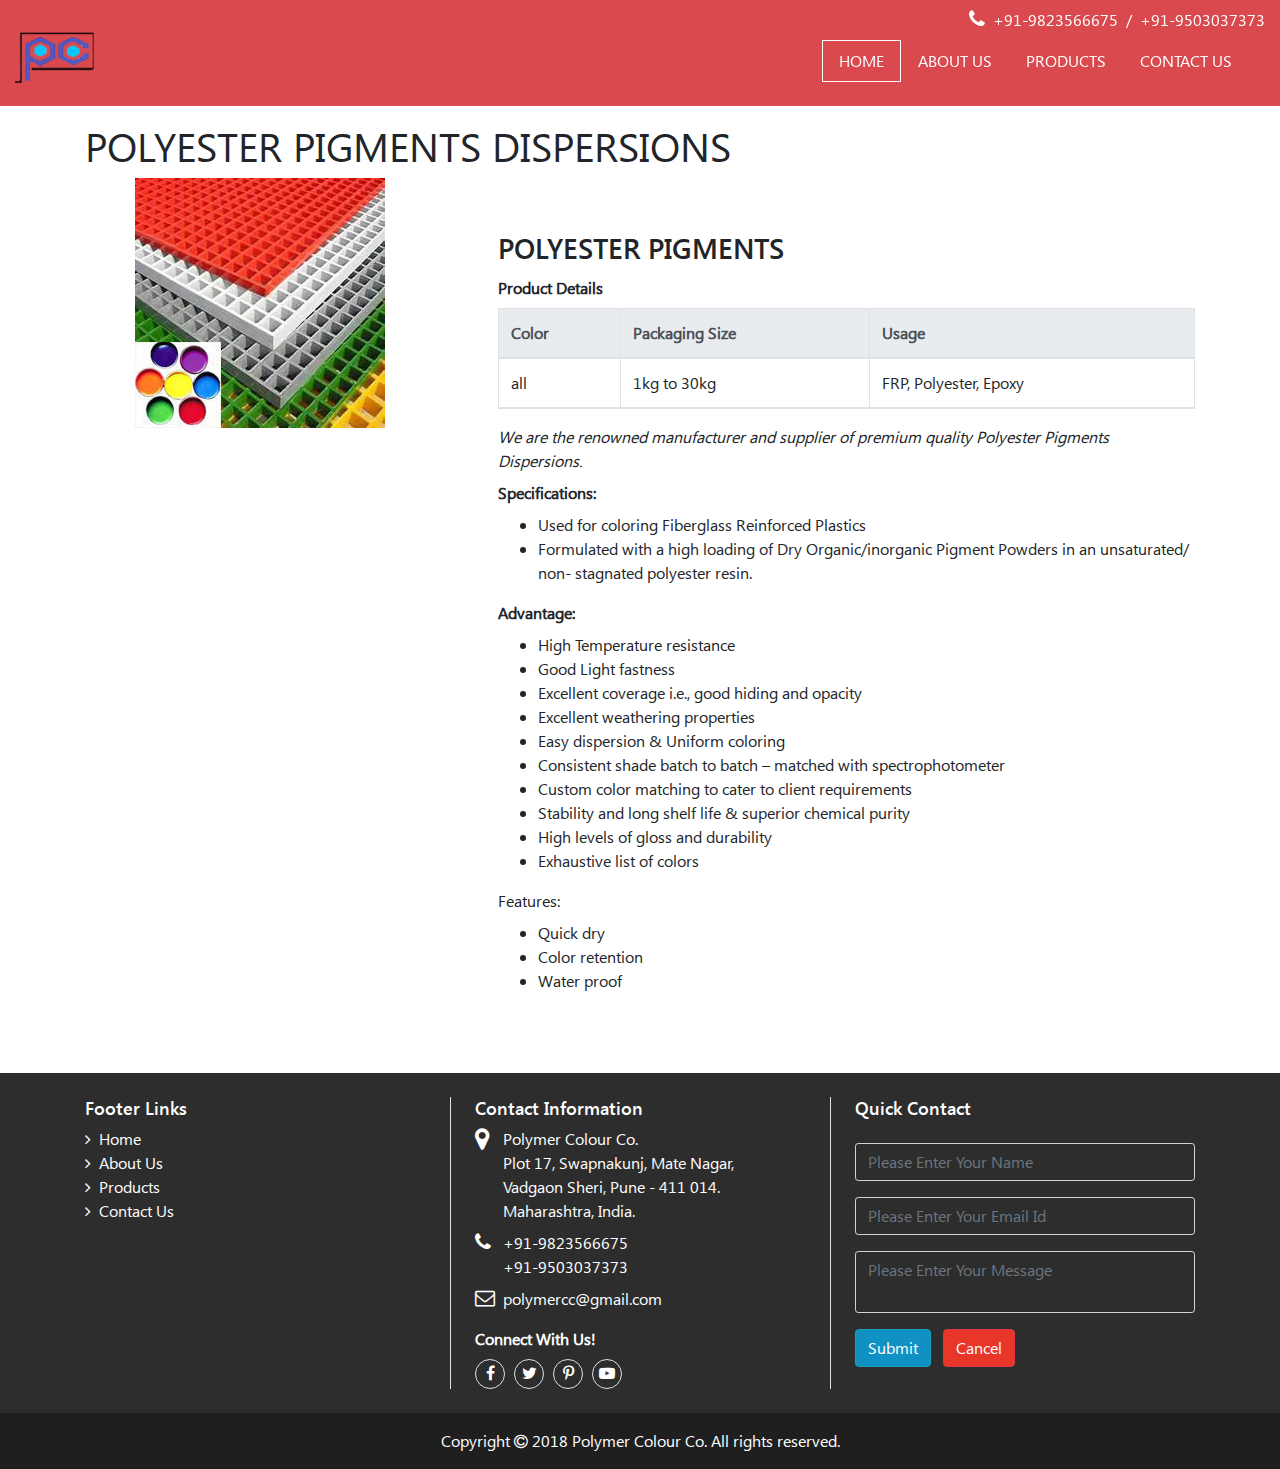
<file: polyester-pigments-sispersions.html>
<!doctype html>
<html lang="en">
  <head>
    <!-- Required meta tags -->
    <meta charset="utf-8">
    <meta name="viewport" content="width=device-width, initial-scale=1, shrink-to-fit=no">

    <!-- Bootstrap CSS -->
    <link rel="stylesheet" href="css/bootstrap.min.css">
	<!-- font-awesome CSS -->
	<link rel="stylesheet" href="css/font-awesome.min.css">
	<!-- custom CSS -->
	<link rel="stylesheet" href="css/style.css">

    <title>Polymer Colour Co. | Polyester Pigments Dispersions</title>
  </head>
  <body class="bg-gray">
  <header class="top-banner">
		<div id="header-wrapper" class="container-fluid menu-header pt-2">
			<div class="row">
				<div class="col-sm-4 col-md-6 col-lg-6 logo pt-2 text-center block-normal hide-responsive">
					<a href="#" class="pull-left"><img src="images/polymer-logo.png" class="img-fluid logo-img" /></a>
				</div>
				<div class="col-sm-8 col-md-6 col-lg-6 menubar">
					<div class="w-100 text-right text-white">
						<p class="mb-0"><i class="fa fa-phone mr-2 fs-20"></i><a href="tel:+919823566675" class="text-white mr-1">+91-9823566675</a> / <a href="tel:+919503037373" class="text-white ml-1">+91-9503037373</a></p>
					</div>				
					<nav class="navbar navbar-expand-lg navbar-dark bg-dark bg-transparent col-lg-12">
						<a class="navbar-brand block-responsive hide-normal" href="#"><img src="images/polymer_logo.jpg" class="img-fluid logo-img" /></a>
						<button class="navbar-toggler" type="button" data-toggle="collapse" data-target="#navbarSupportedContent" aria-controls="navbarSupportedContent" aria-expanded="false" aria-label="Toggle navigation">
						<span class="navbar-toggler-icon"></span>
						</button>

						<div class="collapse navbar-collapse" id="navbarSupportedContent">
							<ul class="navbar-nav ml-auto main-nav text-uppercase">
								<li class="nav-item active">
									<a class="nav-link text-white pl-3 pr-3" href="#demo">Home</a>
								</li>
								<li class="nav-item">
									<a class="nav-link text-white pl-3 pr-3" href="#about">About Us</a>
								</li>
								<li class="nav-item">
									<a class="nav-link text-white pl-3 pr-3" href="#gallery">Products</a>
								</li>
								<li class="nav-item">
									<a class="nav-link text-white pl-3 pr-3" href="#footer">Contact Us</a>
								</li>
							</ul>
						</div>
					</nav>
				</div>			
			</div>			
		</div>
	</header>
	<div class="clearfix"></div>
	<section id="about" class="pt-3 pb-3 bg-white">
		<div class="container" id="details">
			<div class="row">
				<div class="col-12">
					<h1 class="page-title">POLYESTER PIGMENTS DISPERSIONS</h1>
				</div>
			</div>	
			<div class="row">
				<div class="col-sm-4 col-xs-12 text-center">
					<img src="images/products/polyester-pigments.jpg" class="img-fluid" />
				</div>
				<div class="col-sm-8 col-xs-12 pt-5 pb-5 about-content pl-5">
					<div class="text-left">
						<label class="section-title text-uppercase">Polyester Pigments</label>
						<div class="clearfix"></div>
						<label class="font-weight-bold">Product Details</label>
						
						<div class="table-responsive">
							<table class="table table-bordered">
								<thead class="thead-light">
								  <tr>
									<th>Color</th>
									<th>Packaging Size</th>
									<th>Usage</th>
								  </tr>
								  <tr>
									<td>all</td>
									<td>1kg to 30kg</td>
									<td>FRP, Polyester, Epoxy</td>
								  </tr>
								</thead>
							</table>
						</div>	
						
						<article><i>We are the renowned manufacturer and supplier of premium quality Polyester Pigments Dispersions.</i></article>
						<div class="clearfix"></div>
						<label class="mt-2 font-weight-bold">Specifications:</label>
						<ul>
							<li>Used for coloring Fiberglass Reinforced Plastics</li>
							<li>Formulated with a high loading of Dry Organic/inorganic Pigment Powders in an unsaturated/ non- stagnated polyester resin.</li>
						</ul>
						<div class="clearfix"></div>
						<label class="font-weight-bold">Advantage:</label>
						<ul><li>High Temperature resistance</li><li>Good Light fastness</li><li>Excellent coverage i.e., good hiding and opacity</li><li>Excellent weathering properties</li><li>Easy dispersion &amp; Uniform coloring</li><li>Consistent shade batch to batch – matched with spectrophotometer</li><li>Custom color matching to cater to client requirements</li><li>Stability and long shelf life &amp; superior chemical purity</li><li>High levels of gloss and durability</li><li>Exhaustive list of colors</li></ul>
						<div class="clearfix"></div>
						<label>Features:</label>
						<ul><li>Quick dry</li><li>Color retention</li><li>Water proof</li></ul>
						<div class="clearfix"></div>
					</div>
				</div>
			</div>
		</div>	
	</section>    
	<div class="clearfix"></div>	
	<section id="footer" class="pt-2">
		<div class="container footer">
			<div class="row text-white pt-3 pb-4">
				<div class="col-sm-12 col-md-4 col-xs-12">
					<h6>Footer Links</h6>
					<ul class="list-unstyled">
						<li><a class="text-white" href="#"><i class="fa fa-angle-right mr-2"></i>Home</a></li>						
						<li><a class="text-white" href="#"><i class="fa fa-angle-right mr-2"></i>About Us</a></li>
						<li><a class="text-white" href="#"><i class="fa fa-angle-right mr-2"></i>Products</a></li>
						<li><a class="text-white" href="#"><i class="fa fa-angle-right mr-2"></i>Contact Us</a></li>
					</ul>
				</div>
				<div class="col-sm-12 col-md-4 col-xs-12 border-left border-default pl-4 pr-4">
					<h6>Contact Information</h6>
					<div class="d-table">
						<div class="d-table-row">
							<div class="d-table-cell align-top">
								<i class="fa fa-map-marker mr-2 fs-25"></i>
							</div>
							<div class="d-table-cell align-top">
								<p class="mb-0">Polymer Colour Co.</p>
								<p class="mb-0">Plot 17, Swapnakunj, Mate Nagar,</p>
								<p class="mb-0">Vadgaon Sheri, Pune - 411 014.</p>
								<p class="mb-0">Maharashtra, India.</p>
							</div>
						</div>
					
						<div class="d-table-row">
							<div class="d-table-cell align-top pt-2">
								<i class="fa fa-phone mr-2 fs-20"></i>
							</div>
							<div class="d-table-cell align-top pt-2">
								<p class="mb-0"><a href="tel:+919823566675" class="text-white">+91-9823566675</a></p>
								<p class="mb-0"><a href="tel:+919503037373" class="text-white">+91-9503037373</a></p>
							</div>
						</div>
					
						<div class="d-table-row">
							<div class="d-table-cell align-top pt-2">
								<i class="fa fa-envelope-o mr-2 fs-20"></i>
							</div>
							<div class="d-table-cell align-top pt-2">
								<p class="mb-0"><a class="text-white" href="mailto:polymercc@gmail.com">polymercc@gmail.com</a></p>
							</div>
						</div>
					</div>
					<div class="clearfix"></div>
					<div class="footer-social-media mt-3">
						<label class="mb-0 font-weight-bold">Connect With Us!</label>
						<div class="clearfix"></div>
						<div class="text-left social-icons pt-2">
							<a class="btn btn-social-icon fb text-white border p-0 br-25" href="#"><i class="fa fa-facebook"></i></a>
							<a class="btn btn-social-icon tw text-white border p-0 br-25" href="#"><i class="fa fa-twitter"></i></a>
							<a class="btn btn-social-icon pin text-white border p-0 br-25" href="#"><i class="fa fa-pinterest-p"></i></a>
							<a class="btn btn-social-icon yt text-white border p-0 br-25" href="#"><i class="fa fa-youtube-play"></i></a>						
						</div>
					</div>
				</div>
				<div class="col-sm-12 col-md-4 col-xs-12 border-left border-default pl-4">
					<h6>Quick Contact</h6>
					<div class="clearfix"></div>
					<form name="contactus" class="contactus mt-4" method="post">
						<input type="text" name="contact_name" class="form-control mb-3 bg-transparent" required placeholder="Please Enter Your Name" />
						<input type="email" name="contact_email" class="form-control mb-3 bg-transparent" required placeholder="Please Enter Your Email Id" />
						<textarea name="contact_message" placeholder="Please Enter Your Message" class="form-control mb-3 bg-transparent noresize"></textarea>
						<input type="submit" name="submit" class="btn btn-info bg-blue mr-2" value="Submit" />
						<input type="button" name="cancel" class="btn btn-danger bg-red" value="Cancel" />
					</form>
				</div>				
			</div>
		</div>
		<div class="container-fluid copyright-footer pt-3 pb-3">
			<div class="container">
				<div class="row text-white">
					<div class="col-12">
						<div class="text-center">
							<span class="font-weight-normal">Copyright <i class="fa fa-copyright"></i> 2018 Polymer Colour Co. All rights reserved.</span>
						</div>
					</div>
				</div>
			</div>
		</div>	
	</section>
	<div id="btnScrollTop" title="Scroll to top" style="" onclick="pageScroll()"><i class="fa fa-arrow-circle-o-up"></i></div>
	
	<!-- Optional JavaScript -->
    <!-- jQuery first, then Popper.js, then Bootstrap JS -->
	<script src="js/jquery.min.js"></script>
    <!--<script src="js/jquery-3.2.1.slim.min.js"></script>-->
    <script src="js/popper.min.js"></script>
    <script src="js/bootstrap.min.js"></script>
	
	<script>
		// When the user scrolls down 20px from the top of the document, show the button
		window.onscroll = function() {scrollFunction()};

		function scrollFunction() {
			if (document.body.scrollTop > 20 || document.documentElement.scrollTop > 20) {
				//document.getElementById("btnScrollTop").style.display = "block";
				document.getElementById("header-wrapper").style.background = "rgba(0, 0, 0, 0.8)";
			} else {
				//document.getElementById("btnScrollTop").style.display = "none";
				document.getElementById("header-wrapper").style.background = "rgba(208, 27, 34, 0.8)";
			}
		}

		// When the user clicks on the button, scroll to the top of the document
		/*function topFunction() {
				document.body.scrollTop = 0;
				document.documentElement.scrollTop = 0;
		}*/
		
		
		
	</script>
	<script type="text/javascript">
		$(document).scroll(function(){
			var b=$(this).scrollTop();if(b>100){$("#btnScrollTop").fadeIn()}else{$("#btnScrollTop").fadeOut()}});
			
			function pageScroll(){$("html, body").animate({scrollTop:0},600)}
			
			$(document).ready(function(){
				var hdr_ht = document.getElementById("header-wrapper").offsetHeight;
				document.getElementById("details").style.paddingTop = hdr_ht + "px";
				//document.getElementById(ObjectId).style.setAttribute('marginTop', '50px');
			});
			
			function headerHt(){
				var hdr_ht = document.getElementById("#header-wrapper").offsetHeight;
				document.getElementById("about").style.marginTop = "50px";
			}
			
	</script>
	<script>
$(document).ready(function(){
  // Add scrollspy to <body>
  $('body').scrollspy({target: ".navbar", offset: 50});   

  // Add smooth scrolling on all links inside the navbar
  $(".main-nav a").on('click', function(event) {
    // Make sure this.hash has a value before overriding default behavior
    if (this.hash !== "") {
      // Prevent default anchor click behavior
      event.preventDefault();

      // Store hash
      var hash = this.hash;

      // Using jQuery's animate() method to add smooth page scroll
      // The optional number (800) specifies the number of milliseconds it takes to scroll to the specified area
      $('html, body').animate({
        scrollTop: $(hash).offset().top
      }, 800, function(){
   
        // Add hash (#) to URL when done scrolling (default click behavior)
        window.location.hash = hash;
      });
    }  // End if
  });
});
</script>

</body>
</html>
</file>
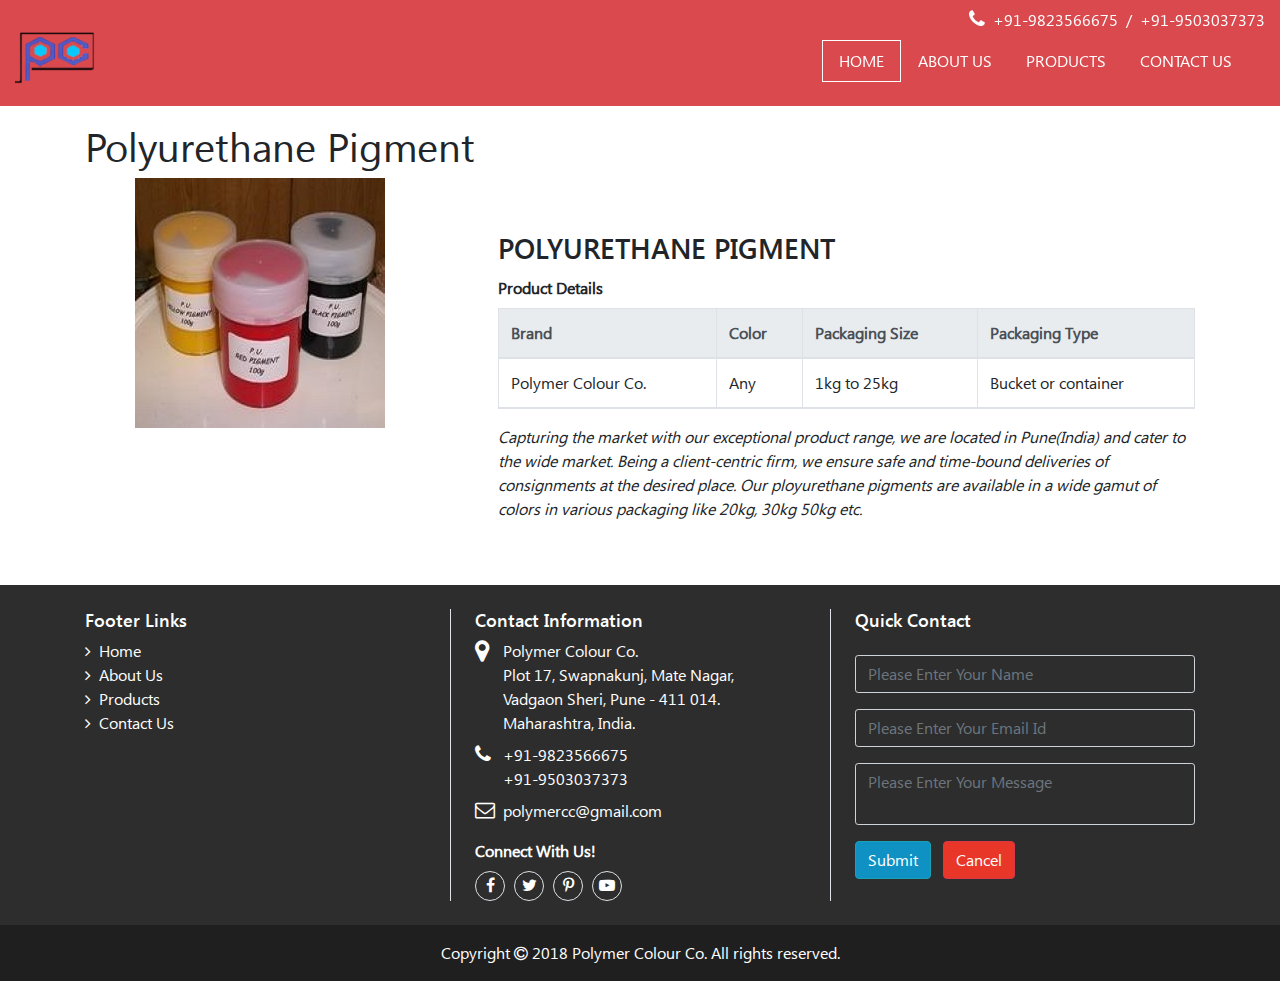
<file: polyurethane-pigment.html>
<!doctype html>
<html lang="en">
  <head>
    <!-- Required meta tags -->
    <meta charset="utf-8">
    <meta name="viewport" content="width=device-width, initial-scale=1, shrink-to-fit=no">

    <!-- Bootstrap CSS -->
    <link rel="stylesheet" href="css/bootstrap.min.css">
	<!-- font-awesome CSS -->
	<link rel="stylesheet" href="css/font-awesome.min.css">
	<!-- custom CSS -->
	<link rel="stylesheet" href="css/style.css">

    <title>Polymer Colour Co. | Polyurethane Pigment</title>
  </head>
  <body class="bg-gray">
  <header class="top-banner">
		<div id="header-wrapper" class="container-fluid menu-header pt-2">
			<div class="row">
				<div class="col-sm-4 col-md-6 col-lg-6 logo pt-2 text-center block-normal hide-responsive">
					<a href="#" class="pull-left"><img src="images/polymer-logo.png" class="img-fluid logo-img" /></a>
				</div>
				<div class="col-sm-8 col-md-6 col-lg-6 menubar">
					<div class="w-100 text-right text-white">
						<p class="mb-0"><i class="fa fa-phone mr-2 fs-20"></i><a href="tel:+919823566675" class="text-white mr-1">+91-9823566675</a> / <a href="tel:+919503037373" class="text-white ml-1">+91-9503037373</a></p>
					</div>				
					<nav class="navbar navbar-expand-lg navbar-dark bg-dark bg-transparent col-lg-12">
						<a class="navbar-brand block-responsive hide-normal" href="#"><img src="images/polymer_logo.jpg" class="img-fluid logo-img" /></a>
						<button class="navbar-toggler" type="button" data-toggle="collapse" data-target="#navbarSupportedContent" aria-controls="navbarSupportedContent" aria-expanded="false" aria-label="Toggle navigation">
						<span class="navbar-toggler-icon"></span>
						</button>

						<div class="collapse navbar-collapse" id="navbarSupportedContent">
							<ul class="navbar-nav ml-auto main-nav text-uppercase">
								<li class="nav-item active">
									<a class="nav-link text-white pl-3 pr-3" href="#demo">Home</a>
								</li>
								<li class="nav-item">
									<a class="nav-link text-white pl-3 pr-3" href="#about">About Us</a>
								</li>
								<li class="nav-item">
									<a class="nav-link text-white pl-3 pr-3" href="#gallery">Products</a>
								</li>
								<li class="nav-item">
									<a class="nav-link text-white pl-3 pr-3" href="#footer">Contact Us</a>
								</li>
							</ul>
						</div>
					</nav>
				</div>			
			</div>			
		</div>
	</header>
	<div class="clearfix"></div>
	<section id="about" class="pt-3 pb-3 bg-white">
		<div class="container" id="details">
			<div class="row">
				<div class="col-12">
					<h1 class="page-title">Polyurethane Pigment</h1>
				</div>
			</div>	
			<div class="row">
				<div class="col-sm-4 col-xs-12 text-center">
					<img src="images/products/pigment-paste.jpeg" class="img-fluid" />
				</div>
				<div class="col-sm-8 col-xs-12 pt-5 pb-5 about-content pl-5">
					<div class="text-left">
						<label class="section-title text-uppercase">Polyurethane Pigment</label>
						<div class="clearfix"></div>
						<label class="font-weight-bold">Product Details</label>
						<div class="table-responsive">
							<table class="table table-bordered">
								<thead class="thead-light">
								  <tr>
									<th>Brand</th>
									<th>Color</th>
									<th>Packaging Size</th>
									<th>Packaging Type</th>
								  </tr>
								  <tr>
									<td>Polymer Colour Co.</td>
									<td>Any</td>
									<td>1kg to 25kg</td>
									<td>Bucket or container</td>
								  </tr>
								</thead>
							</table>
						</div>							
						<article><i>Capturing the market with our exceptional product range, we are located in Pune(India) and cater to the wide market. Being a client-centric firm, we ensure safe and time-bound deliveries of consignments at the desired place. Our ployurethane pigments are available in a wide gamut of colors in various packaging like 20kg, 30kg 50kg etc.</i></article>
						<div class="clearfix"></div>
					</div>
				</div>
			</div>
		</div>	
	</section>    
	<div class="clearfix"></div>	
	<section id="footer" class="pt-2">
		<div class="container footer">
			<div class="row text-white pt-3 pb-4">
				<div class="col-sm-12 col-md-4 col-xs-12">
					<h6>Footer Links</h6>
					<ul class="list-unstyled">
						<li><a class="text-white" href="#"><i class="fa fa-angle-right mr-2"></i>Home</a></li>						
						<li><a class="text-white" href="#"><i class="fa fa-angle-right mr-2"></i>About Us</a></li>
						<li><a class="text-white" href="#"><i class="fa fa-angle-right mr-2"></i>Products</a></li>
						<li><a class="text-white" href="#"><i class="fa fa-angle-right mr-2"></i>Contact Us</a></li>
					</ul>
				</div>
				<div class="col-sm-12 col-md-4 col-xs-12 border-left border-default pl-4 pr-4">
					<h6>Contact Information</h6>
					<div class="d-table">
						<div class="d-table-row">
							<div class="d-table-cell align-top">
								<i class="fa fa-map-marker mr-2 fs-25"></i>
							</div>
							<div class="d-table-cell align-top">
								<p class="mb-0">Polymer Colour Co.</p>
								<p class="mb-0">Plot 17, Swapnakunj, Mate Nagar,</p>
								<p class="mb-0">Vadgaon Sheri, Pune - 411 014.</p>
								<p class="mb-0">Maharashtra, India.</p>
							</div>
						</div>
					
						<div class="d-table-row">
							<div class="d-table-cell align-top pt-2">
								<i class="fa fa-phone mr-2 fs-20"></i>
							</div>
							<div class="d-table-cell align-top pt-2">
								<p class="mb-0"><a href="tel:+919823566675" class="text-white">+91-9823566675</a></p>
								<p class="mb-0"><a href="tel:+919503037373" class="text-white">+91-9503037373</a></p>
							</div>
						</div>
					
						<div class="d-table-row">
							<div class="d-table-cell align-top pt-2">
								<i class="fa fa-envelope-o mr-2 fs-20"></i>
							</div>
							<div class="d-table-cell align-top pt-2">
								<p class="mb-0"><a class="text-white" href="mailto:polymercc@gmail.com">polymercc@gmail.com</a></p>
							</div>
						</div>
					</div>
					<div class="clearfix"></div>
					<div class="footer-social-media mt-3">
						<label class="mb-0 font-weight-bold">Connect With Us!</label>
						<div class="clearfix"></div>
						<div class="text-left social-icons pt-2">
							<a class="btn btn-social-icon fb text-white border p-0 br-25" href="#"><i class="fa fa-facebook"></i></a>
							<a class="btn btn-social-icon tw text-white border p-0 br-25" href="#"><i class="fa fa-twitter"></i></a>
							<a class="btn btn-social-icon pin text-white border p-0 br-25" href="#"><i class="fa fa-pinterest-p"></i></a>
							<a class="btn btn-social-icon yt text-white border p-0 br-25" href="#"><i class="fa fa-youtube-play"></i></a>						
						</div>
					</div>
				</div>
				<div class="col-sm-12 col-md-4 col-xs-12 border-left border-default pl-4">
					<h6>Quick Contact</h6>
					<div class="clearfix"></div>
					<form name="contactus" class="contactus mt-4" method="post">
						<input type="text" name="contact_name" class="form-control mb-3 bg-transparent" required placeholder="Please Enter Your Name" />
						<input type="email" name="contact_email" class="form-control mb-3 bg-transparent" required placeholder="Please Enter Your Email Id" />
						<textarea name="contact_message" placeholder="Please Enter Your Message" class="form-control mb-3 bg-transparent noresize"></textarea>
						<input type="submit" name="submit" class="btn btn-info bg-blue mr-2" value="Submit" />
						<input type="button" name="cancel" class="btn btn-danger bg-red" value="Cancel" />
					</form>
				</div>				
			</div>
		</div>
		<div class="container-fluid copyright-footer pt-3 pb-3">
			<div class="container">
				<div class="row text-white">
					<div class="col-12">
						<div class="text-center">
							<span class="font-weight-normal">Copyright <i class="fa fa-copyright"></i> 2018 Polymer Colour Co. All rights reserved.</span>
						</div>
					</div>
				</div>
			</div>
		</div>	
	</section>
	<div id="btnScrollTop" title="Scroll to top" style="" onclick="pageScroll()"><i class="fa fa-arrow-circle-o-up"></i></div>
	
	<!-- Optional JavaScript -->
    <!-- jQuery first, then Popper.js, then Bootstrap JS -->
	<script src="js/jquery.min.js"></script>
    <!--<script src="js/jquery-3.2.1.slim.min.js"></script>-->
    <script src="js/popper.min.js"></script>
    <script src="js/bootstrap.min.js"></script>
	
	<script>
		// When the user scrolls down 20px from the top of the document, show the button
		window.onscroll = function() {scrollFunction()};

		function scrollFunction() {
			if (document.body.scrollTop > 20 || document.documentElement.scrollTop > 20) {
				//document.getElementById("btnScrollTop").style.display = "block";
				document.getElementById("header-wrapper").style.background = "rgba(0, 0, 0, 0.8)";
			} else {
				//document.getElementById("btnScrollTop").style.display = "none";
				document.getElementById("header-wrapper").style.background = "rgba(208, 27, 34, 0.8)";
			}
		}

		// When the user clicks on the button, scroll to the top of the document
		/*function topFunction() {
				document.body.scrollTop = 0;
				document.documentElement.scrollTop = 0;
		}*/
		
		
		
	</script>
	<script type="text/javascript">
		$(document).scroll(function(){
			var b=$(this).scrollTop();if(b>100){$("#btnScrollTop").fadeIn()}else{$("#btnScrollTop").fadeOut()}});
			
			function pageScroll(){$("html, body").animate({scrollTop:0},600)}
			
			$(document).ready(function(){
				var hdr_ht = document.getElementById("header-wrapper").offsetHeight;
				document.getElementById("details").style.paddingTop = hdr_ht + "px";
				//document.getElementById(ObjectId).style.setAttribute('marginTop', '50px');
			});
			
			function headerHt(){
				var hdr_ht = document.getElementById("#header-wrapper").offsetHeight;
				document.getElementById("about").style.marginTop = "50px";
			}
			
	</script>
	<script>
$(document).ready(function(){
  // Add scrollspy to <body>
  $('body').scrollspy({target: ".navbar", offset: 50});   

  // Add smooth scrolling on all links inside the navbar
  $(".main-nav a").on('click', function(event) {
    // Make sure this.hash has a value before overriding default behavior
    if (this.hash !== "") {
      // Prevent default anchor click behavior
      event.preventDefault();

      // Store hash
      var hash = this.hash;

      // Using jQuery's animate() method to add smooth page scroll
      // The optional number (800) specifies the number of milliseconds it takes to scroll to the specified area
      $('html, body').animate({
        scrollTop: $(hash).offset().top
      }, 800, function(){
   
        // Add hash (#) to URL when done scrolling (default click behavior)
        window.location.hash = hash;
      });
    }  // End if
  });
});
</script>

</body>
</html>
</file>
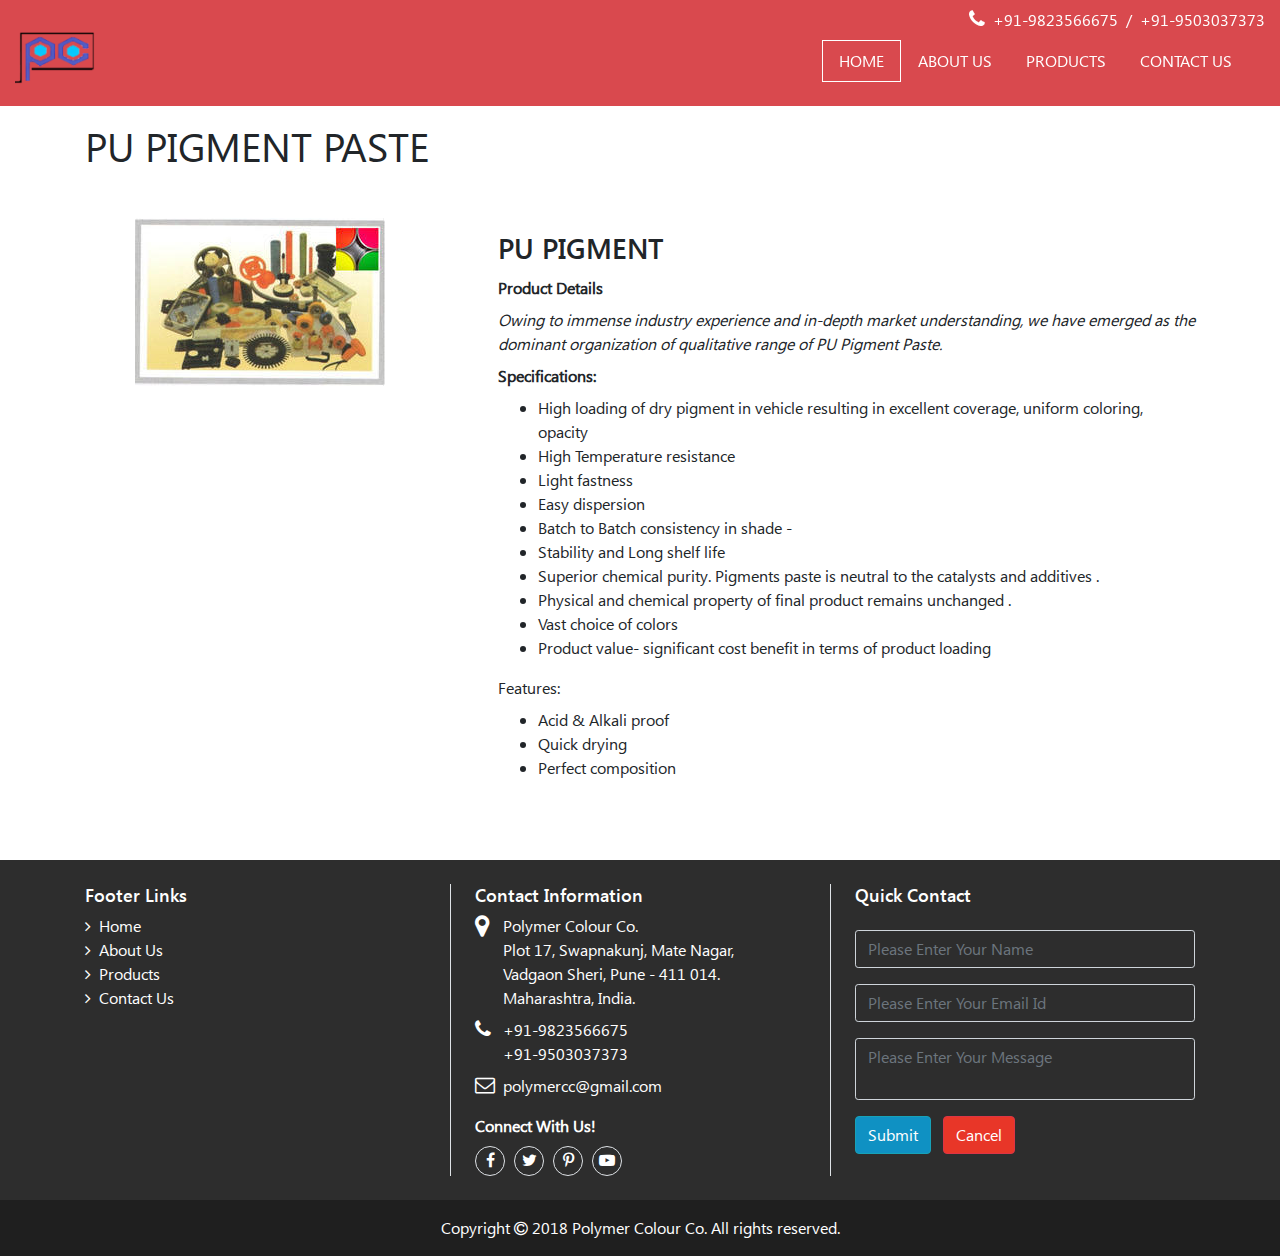
<file: PU-pigment-paste.html>
<!doctype html>
<html lang="en">
  <head>
    <!-- Required meta tags -->
    <meta charset="utf-8">
    <meta name="viewport" content="width=device-width, initial-scale=1, shrink-to-fit=no">

    <!-- Bootstrap CSS -->
    <link rel="stylesheet" href="css/bootstrap.min.css">
	<!-- font-awesome CSS -->
	<link rel="stylesheet" href="css/font-awesome.min.css">
	<!-- custom CSS -->
	<link rel="stylesheet" href="css/style.css">

    <title>Polymer Colour Co. | PU Pigment Paste</title>
  </head>
  <body class="bg-gray">
  <header class="top-banner">
		<div id="header-wrapper" class="container-fluid menu-header pt-2">
			<div class="row">
				<div class="col-sm-4 col-md-6 col-lg-6 logo pt-2 text-center block-normal hide-responsive">
					<a href="#" class="pull-left"><img src="images/polymer-logo.png" class="img-fluid logo-img" /></a>
				</div>
				<div class="col-sm-8 col-md-6 col-lg-6 menubar">
					<div class="w-100 text-right text-white">
						<p class="mb-0"><i class="fa fa-phone mr-2 fs-20"></i><a href="tel:+919823566675" class="text-white mr-1">+91-9823566675</a> / <a href="tel:+919503037373" class="text-white ml-1">+91-9503037373</a></p>
					</div>				
					<nav class="navbar navbar-expand-lg navbar-dark bg-dark bg-transparent col-lg-12">
						<a class="navbar-brand block-responsive hide-normal" href="#"><img src="images/polymer_logo.jpg" class="img-fluid logo-img" /></a>
						<button class="navbar-toggler" type="button" data-toggle="collapse" data-target="#navbarSupportedContent" aria-controls="navbarSupportedContent" aria-expanded="false" aria-label="Toggle navigation">
						<span class="navbar-toggler-icon"></span>
						</button>

						<div class="collapse navbar-collapse" id="navbarSupportedContent">
							<ul class="navbar-nav ml-auto main-nav text-uppercase">
								<li class="nav-item active">
									<a class="nav-link text-white pl-3 pr-3" href="#demo">Home</a>
								</li>
								<li class="nav-item">
									<a class="nav-link text-white pl-3 pr-3" href="#about">About Us</a>
								</li>
								<li class="nav-item">
									<a class="nav-link text-white pl-3 pr-3" href="#gallery">Products</a>
								</li>
								<li class="nav-item">
									<a class="nav-link text-white pl-3 pr-3" href="#footer">Contact Us</a>
								</li>
							</ul>
						</div>
					</nav>
				</div>			
			</div>			
		</div>
	</header>
	<div class="clearfix"></div>
	<section id="about" class="pt-3 pb-3 bg-white">
		<div class="container" id="details">
			<div class="row">
				<div class="col-12">
					<h1 class="page-title">PU PIGMENT PASTE</h1>
				</div>
			</div>	
			<div class="row">
				<div class="col-sm-4 col-xs-12 text-center">
					<img src="images/products/pu-pigment-paste.jpg" class="img-fluid" />
				</div>
				<div class="col-sm-8 col-xs-12 pt-5 pb-5 about-content pl-5">
					<div class="text-left">
						<label class="section-title text-uppercase">PU Pigment</label>
						<div class="clearfix"></div>
						<label class="font-weight-bold">Product Details</label>
												
						<article><i>Owing to immense industry experience and in-depth market understanding, we have emerged as the dominant organization of qualitative range of PU Pigment Paste.</i></article>
						<div class="clearfix"></div>
						<label class="mt-2 font-weight-bold">Specifications:</label>
						<ul><li>High loading of dry pigment in vehicle resulting in excellent coverage, uniform coloring, opacity</li><li>High Temperature resistance</li><li>Light fastness</li><li>Easy dispersion</li><li>Batch to Batch consistency in shade -</li><li>Stability and Long shelf life</li><li>Superior chemical purity. Pigments paste is neutral to the catalysts and additives .</li><li>Physical and chemical property of final product remains unchanged .</li><li>Vast choice of colors</li><li>Product value- significant cost benefit in terms of product loading</li></ul>
						<div class="clearfix"></div>
						<label>Features:</label>
						<ul><li>Acid &amp; Alkali proof</li><li>Quick drying</li><li>Perfect composition</li></ul>
						<div class="clearfix"></div>
					</div>
				</div>
			</div>
		</div>	
	</section>    
	<div class="clearfix"></div>	
	<section id="footer" class="pt-2">
		<div class="container footer">
			<div class="row text-white pt-3 pb-4">
				<div class="col-sm-12 col-md-4 col-xs-12">
					<h6>Footer Links</h6>
					<ul class="list-unstyled">
						<li><a class="text-white" href="#"><i class="fa fa-angle-right mr-2"></i>Home</a></li>						
						<li><a class="text-white" href="#"><i class="fa fa-angle-right mr-2"></i>About Us</a></li>
						<li><a class="text-white" href="#"><i class="fa fa-angle-right mr-2"></i>Products</a></li>
						<li><a class="text-white" href="#"><i class="fa fa-angle-right mr-2"></i>Contact Us</a></li>
					</ul>
				</div>
				<div class="col-sm-12 col-md-4 col-xs-12 border-left border-default pl-4 pr-4">
					<h6>Contact Information</h6>
					<div class="d-table">
						<div class="d-table-row">
							<div class="d-table-cell align-top">
								<i class="fa fa-map-marker mr-2 fs-25"></i>
							</div>
							<div class="d-table-cell align-top">
								<p class="mb-0">Polymer Colour Co.</p>
								<p class="mb-0">Plot 17, Swapnakunj, Mate Nagar,</p>
								<p class="mb-0">Vadgaon Sheri, Pune - 411 014.</p>
								<p class="mb-0">Maharashtra, India.</p>
							</div>
						</div>
					
						<div class="d-table-row">
							<div class="d-table-cell align-top pt-2">
								<i class="fa fa-phone mr-2 fs-20"></i>
							</div>
							<div class="d-table-cell align-top pt-2">
								<p class="mb-0"><a href="tel:+919823566675" class="text-white">+91-9823566675</a></p>
								<p class="mb-0"><a href="tel:+919503037373" class="text-white">+91-9503037373</a></p>
							</div>
						</div>
					
						<div class="d-table-row">
							<div class="d-table-cell align-top pt-2">
								<i class="fa fa-envelope-o mr-2 fs-20"></i>
							</div>
							<div class="d-table-cell align-top pt-2">
								<p class="mb-0"><a class="text-white" href="mailto:polymercc@gmail.com">polymercc@gmail.com</a></p>
							</div>
						</div>
					</div>
					<div class="clearfix"></div>
					<div class="footer-social-media mt-3">
						<label class="mb-0 font-weight-bold">Connect With Us!</label>
						<div class="clearfix"></div>
						<div class="text-left social-icons pt-2">
							<a class="btn btn-social-icon fb text-white border p-0 br-25" href="#"><i class="fa fa-facebook"></i></a>
							<a class="btn btn-social-icon tw text-white border p-0 br-25" href="#"><i class="fa fa-twitter"></i></a>
							<a class="btn btn-social-icon pin text-white border p-0 br-25" href="#"><i class="fa fa-pinterest-p"></i></a>
							<a class="btn btn-social-icon yt text-white border p-0 br-25" href="#"><i class="fa fa-youtube-play"></i></a>						
						</div>
					</div>
				</div>
				<div class="col-sm-12 col-md-4 col-xs-12 border-left border-default pl-4">
					<h6>Quick Contact</h6>
					<div class="clearfix"></div>
					<form name="contactus" class="contactus mt-4" method="post">
						<input type="text" name="contact_name" class="form-control mb-3 bg-transparent" required placeholder="Please Enter Your Name" />
						<input type="email" name="contact_email" class="form-control mb-3 bg-transparent" required placeholder="Please Enter Your Email Id" />
						<textarea name="contact_message" placeholder="Please Enter Your Message" class="form-control mb-3 bg-transparent noresize"></textarea>
						<input type="submit" name="submit" class="btn btn-info bg-blue mr-2" value="Submit" />
						<input type="button" name="cancel" class="btn btn-danger bg-red" value="Cancel" />
					</form>
				</div>				
			</div>
		</div>
		<div class="container-fluid copyright-footer pt-3 pb-3">
			<div class="container">
				<div class="row text-white">
					<div class="col-12">
						<div class="text-center">
							<span class="font-weight-normal">Copyright <i class="fa fa-copyright"></i> 2018 Polymer Colour Co. All rights reserved.</span>
						</div>
					</div>
				</div>
			</div>
		</div>	
	</section>
	<div id="btnScrollTop" title="Scroll to top" style="" onclick="pageScroll()"><i class="fa fa-arrow-circle-o-up"></i></div>
	
	<!-- Optional JavaScript -->
    <!-- jQuery first, then Popper.js, then Bootstrap JS -->
	<script src="js/jquery.min.js"></script>
    <!--<script src="js/jquery-3.2.1.slim.min.js"></script>-->
    <script src="js/popper.min.js"></script>
    <script src="js/bootstrap.min.js"></script>
	
	<script>
		// When the user scrolls down 20px from the top of the document, show the button
		window.onscroll = function() {scrollFunction()};

		function scrollFunction() {
			if (document.body.scrollTop > 20 || document.documentElement.scrollTop > 20) {
				//document.getElementById("btnScrollTop").style.display = "block";
				document.getElementById("header-wrapper").style.background = "rgba(0, 0, 0, 0.8)";
			} else {
				//document.getElementById("btnScrollTop").style.display = "none";
				document.getElementById("header-wrapper").style.background = "rgba(208, 27, 34, 0.8)";
			}
		}

		// When the user clicks on the button, scroll to the top of the document
		/*function topFunction() {
				document.body.scrollTop = 0;
				document.documentElement.scrollTop = 0;
		}*/
		
		
		
	</script>
	<script type="text/javascript">
		$(document).scroll(function(){
			var b=$(this).scrollTop();if(b>100){$("#btnScrollTop").fadeIn()}else{$("#btnScrollTop").fadeOut()}});
			
			function pageScroll(){$("html, body").animate({scrollTop:0},600)}
			
			$(document).ready(function(){
				var hdr_ht = document.getElementById("header-wrapper").offsetHeight;
				document.getElementById("details").style.paddingTop = hdr_ht + "px";
				//document.getElementById(ObjectId).style.setAttribute('marginTop', '50px');
			});
			
			function headerHt(){
				var hdr_ht = document.getElementById("#header-wrapper").offsetHeight;
				document.getElementById("about").style.marginTop = "50px";
			}
			
	</script>
	<script>
$(document).ready(function(){
  // Add scrollspy to <body>
  $('body').scrollspy({target: ".navbar", offset: 50});   

  // Add smooth scrolling on all links inside the navbar
  $(".main-nav a").on('click', function(event) {
    // Make sure this.hash has a value before overriding default behavior
    if (this.hash !== "") {
      // Prevent default anchor click behavior
      event.preventDefault();

      // Store hash
      var hash = this.hash;

      // Using jQuery's animate() method to add smooth page scroll
      // The optional number (800) specifies the number of milliseconds it takes to scroll to the specified area
      $('html, body').animate({
        scrollTop: $(hash).offset().top
      }, 800, function(){
   
        // Add hash (#) to URL when done scrolling (default click behavior)
        window.location.hash = hash;
      });
    }  // End if
  });
});
</script>

</body>
</html>
</file>
<file: css/style.css>
@font-face {
    font-family: "Segoe UI Regular";
    font-weight: 200;	
	src: url('../fonts/Segoe_UI/segoeui.eot'); /* IE9 Compat Modes */
	src: url('../fonts/Segoe_UI/segoeui.eot?#iefix') format('embedded-opentype'), /* IE6-IE8 */
		url('../fonts/Segoe_UI/segoeui.woff') format('woff'), /* Modern Browsers */
		url('../fonts/Segoe_UI/segoeui.ttf')  format('truetype'), /* Safari, Android, iOS */
		url('../fonts/Segoe_UI/segoeui.otf')  format('opentype'),
		url('../fonts/Segoe_UI/segoeui.svg#svgFontName') format('svg'); /* Legacy iOS */	
}

@font-face {
    font-family: "Segoe UI Bold";
    font-weight: 200;
    src: url('../fonts/Segoe_UI/seguisb.eot'); /* IE9 Compat Modes */
	src: url('../fonts/Segoe_UI/seguisb.eot?#iefix') format('embedded-opentype'), /* IE6-IE8 */
       url('../fonts/Segoe_UI/seguisb.woff') format('woff'), /* Modern Browsers */
       url('../fonts/Segoe_UI/seguisb.ttf')  format('truetype'), /* Safari, Android, iOS */
	   url('../fonts/Segoe_UI/seguisb.otf')  format('opentype'),
       url('../fonts/Segoe_UI/seguisb.svg#svgFontName') format('svg'); /* Legacy iOS */
}

body, #connect .section-title{font-family:Segoe UI Regular,arial,sans-serif;}
.plan-cost strong, .section-title, .card-body a.text-uppercase, .footer h6, .banner-content a.btn{font-family:Segoe UI Bold,arial,sans-serif;}
.img-fluid.logo-img{max-height:80px;}
.top-banner{position:relative;}
.top-banner .img-fluid.background-image{width:100%;height:auto;}
.banner-content a.btn{font-size:20px;}
.top-banner .menu-header{position:fixed;background-color:rgba(208, 27, 34, 0.8);padding-bottom:10px;z-index:99;}
.main-nav .nav-item a{border:1px solid transparent;}
.main-nav .nav-item.active a, .main-nav .nav-item:hover a{color:#fff !important;border: 1px solid #fff;}
.languages{ -webkit-appearance: none;  -moz-appearance: none; appearance: none;}
.banner-content{position:absolute;top:50%;left:0%;width:100%;}
#srch-top:focus, .btn-top-search:focus{box-shadow:inherit;}
input#srch-top::-webkit-input-placeholder{color:#fff !important;}
input#srch-top::-moz-placeholder{color:#fff !important;}
input#srch-top:-moz-placeholder{/*Older versions of Firefox*/ color:#fff !important;}
input#srch-top:-ms-input-placeholder{color:#fff !important;}
.bg-gray{background-color:#ebeff2;}
.bg-white{background-color:#fff;}
.bg-blue{background-color:#0f91c3;}
.bg-red{background-color:#e83628;}
.bg-black{background-color:#2d2d2d;}
#plans .card:hover{box-shadow:0px 2px 4px -1px rgba(0, 0, 0, 0.2), 0px 4px 5px 0px rgba(0, 0, 0, 0.14), 0px 1px 10px 0px rgba(0, 0, 0, 0.12);border-radius:5px;}
.plan-title, .plan-title span{height:40px;line-height:36px;}
.plan-title span{color:#fff;font-size:26px;display:inline-block;border-radius:2px;padding:0px;width:175px;text-align:center;position:relative;border-bottom-left-radius:0;}
.card.basic .plan-title span{background-color:#ef5555;}
.card .plan-title span pre.tri-icon:before{content:"";width:0;height:0;right:100%;top:40px;position:absolute;border-left:0px solid transparent;border-top:10px solid transparent;left:0px;
-webkit-transform: rotate(-180deg);
-moz-transform: rotate(-180deg);
-ms-transform: rotate(-180deg);
-o-transform: rotate(-180deg);
transform: rotate(-180deg);
}
.card.pre .plan-title span{background-color:#11a8df;}
.card.pre-plus .plan-title span{background-color:#c0b503;}
.card.basic .plan-title span pre.tri-icon:before{border-right:10px solid #ef5555;}
.card.pre .plan-title span pre.tri-icon:before{border-right:10px solid #11a8df;}
.card.pre-plus .plan-title span pre.tri-icon:before{border-right:10px solid #c0b503;}
.section-title{font-size:28px;font-weight:500;}
.img-box{position:relative;}
.img-box img{border-radius:3px;}
.img-box .view-icon{position:absolute;width:100%;height:100%;top:0;left:0;bottom:0;right:0;background-color:rgba(0, 0, 0, 0.7);display:none;border-radius:3px;}
.img-box .view-icon a{width:30px;height:30px;display:block;text-align:center;background-color:#dc3545;color:#fff;border-radius:20px;line-height:28px;margin:35% auto;}
.img-box:hover .view-icon{display:block;}
.tableDisplay{display:table;}
.tableCell{display:table-cell;}
.service-icon i{font-size:50px;vertical-align:middle;margin-right:15px;}
#services .tableDisplay:hover .service-icon.tableCell{color:#eb3623;}
.service-icon.tableCell{vertical-align:top;}
.card.pre-plus .fa.fa-plus{font-size:20px;font-weight:500;}
.br-25{border-radius:25px;}
.social-icons .btn.btn-social-icon{width:30px;height:30px;line-height:26px;margin-right:5px;}
#footer{background-color:#2d2d2d;}
.copyright-footer{background-color:#1f1f1f;}
.footer li .text-white:hover{text-decoration:none;color: #e83628 !important;}
.fs-35{font-size:35px;}
.fs-25{font-size:25px;}
.fs-20{font-size:20px;}
.footer h6{font-size:18px;}
form.subscription{position:relative;max-width:500px;margin-left:auto;margin-right:auto;}
form.subscription .btn{position:absolute;right:0;top:0;border-bottom-left-radius:0;border-top-left-radius:0;}
.noresize{resize:none;}
.section-title mark{padding:0;background-color:transparent;color:#e83628;}
.block-normal{display:block;} 
.hide-normal{display:none;}
#btnScrollTop{width:50px;height:50px;color:#0f91c3;font-weight:bold;text-align:center;border-radius:36px;line-height:50px;font-size:30px;position:fixed;right:5px;bottom:30px;cursor:pointer;display:none;}
#btnScrollTop .fa{font-size:40px;}
select option{background-color:#fff;color:#000;}
.contactus .form-control{border-radius: .20rem;}
.fb:hover{background-color:#3c5a99;}
.tw:hover{background-color:#1da1f2;}
.pin:hover{background-color:#bd081b;}
.yt:hover{background-color:#ff0000;}
.about-text {top: 35%;text-align: center;}
.about-text h1 {font-size: 200%;font-weight: bold;font-style: italic;text-shadow: 1px 1px 5px #D31;}
.about-text i {font-size: 120%;font-weight: 600;text-shadow: 1px 1px 3px #ccc;}
#info-slider .carousel-item img{width:100%;height:auto;}
.slogan ul{list-style:none;}
.carousel-caption{bottom:30%; background:rgba(0, 0, 0, 0.5); border-radius:10px;}
.slogan { font-size: 200%; }

@media (max-width:1192px){
	.nav-link.text-white.pl-3.pr-3{padding-left: 0.5rem !important;padding-right: 0.5rem !important;}	
}

@media (min-width:992px) and (max-width:1230px){
	form.navbar-form.right-nav{max-width:200px;}
	.menubar, .menubar .navbar{padding-left:0;}
}

@media(max-width:991px){
	.container {max-width: 94%;}
	 .block-responsive{display:block;} 
	 .hide-responsive{display:none;}
	 .menubar{flex:100%;max-width:100%;}
	 .navbar-brand.block-responsive.hide-normal .img-fluid {height: 60px;width: auto;}
	 .banner-content {position: static;background-image: url(../images/top-banner.jpg);padding-bottom: 20px;padding-top:100px;}
	 .other-menu a {padding: 0 !important;}
	 .other-menu .fa.fa-globe {	margin-top: 0 !important;padding-top: 0 !important;}
	 .menu-header .navbar {padding: 0;}
	 .top-banner .menu-header {padding-top: 2px !important;padding-bottom: 0 !important;}
	 .top-banner .img-fluid.background-image {display: none;}
	 .collapse.show {padding-bottom: 20px;}
	 .slogan { font-size: 140%; }
	 .carousel-caption {bottom: 20%;}
	/* button.navbar-toggler{background-color:#313131;} */
}

@media (max-width:614px){
	#services .tableDisplay {margin-bottom: 20px;}
	#footer .border-left.border-default {padding-left: 1rem !important;padding-right: 1rem !important;border-left: none !important;}
	.copyright-footer .text-left {margin-bottom: 15px;}
	.carousel-caption {bottom: 0%;line-height: 18px;width: 100%;left: 0;right: 0;top: 0;}
	.slogan { font-size: 90%; }
	.slogan .clearfix{display:none;}
	.slogan ul{padding:0px; margin:0px;}
}

@media (max-width:575px){ 
	.img-box img {width: 100%;height: auto;} 
	.about-content{padding-left:15px !important;}
}
</file>
